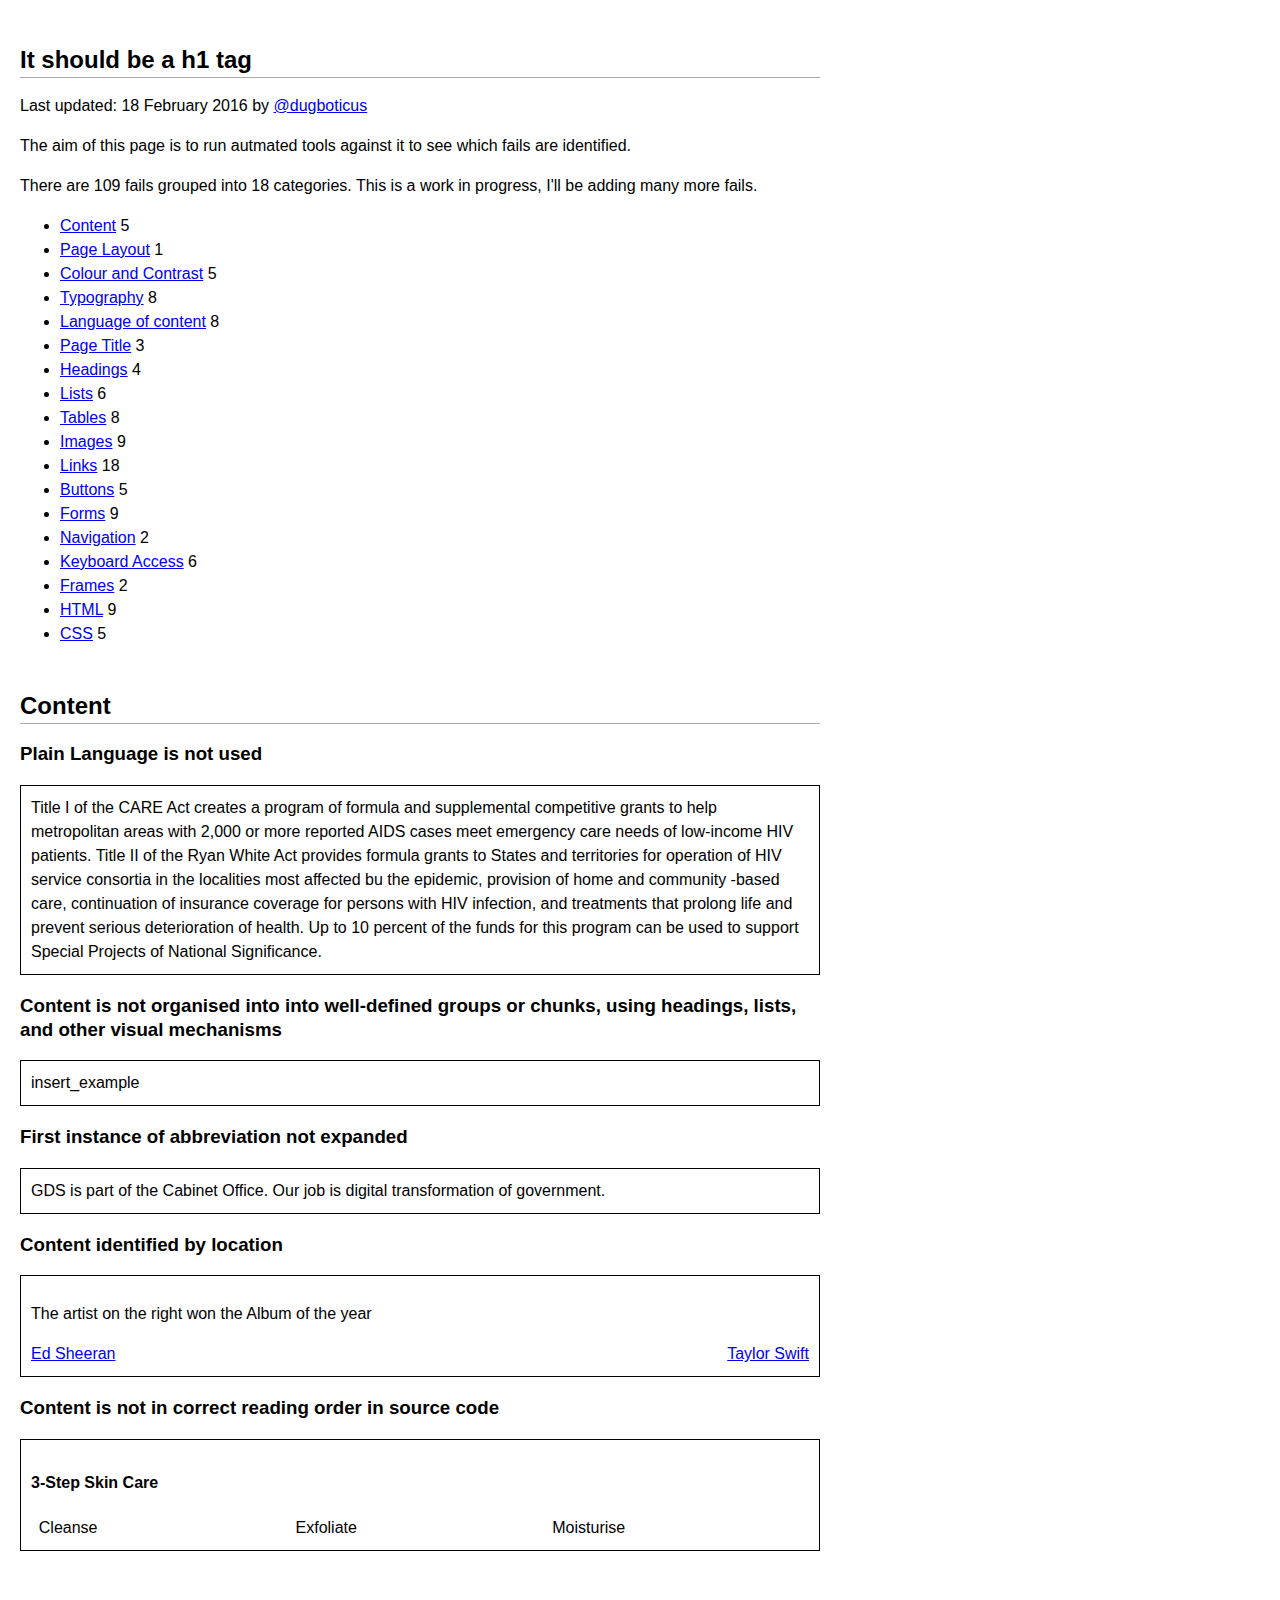
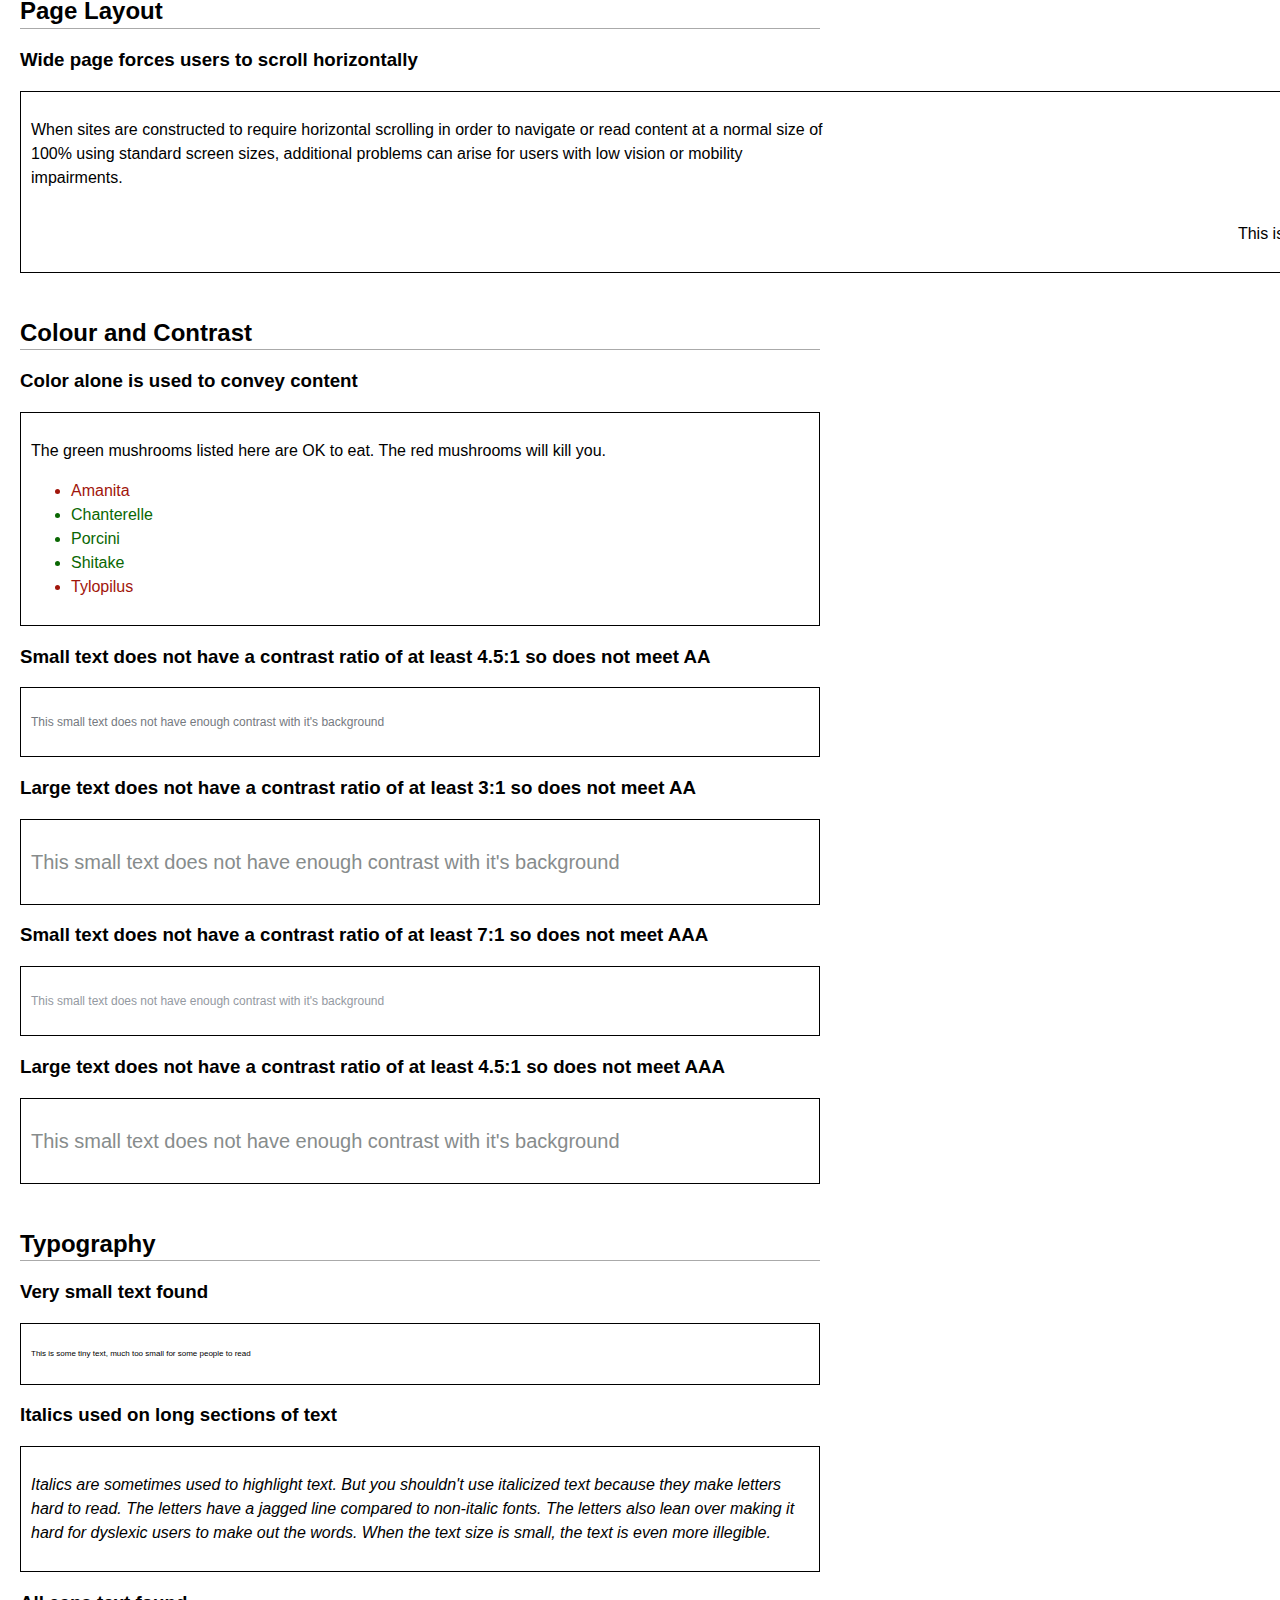
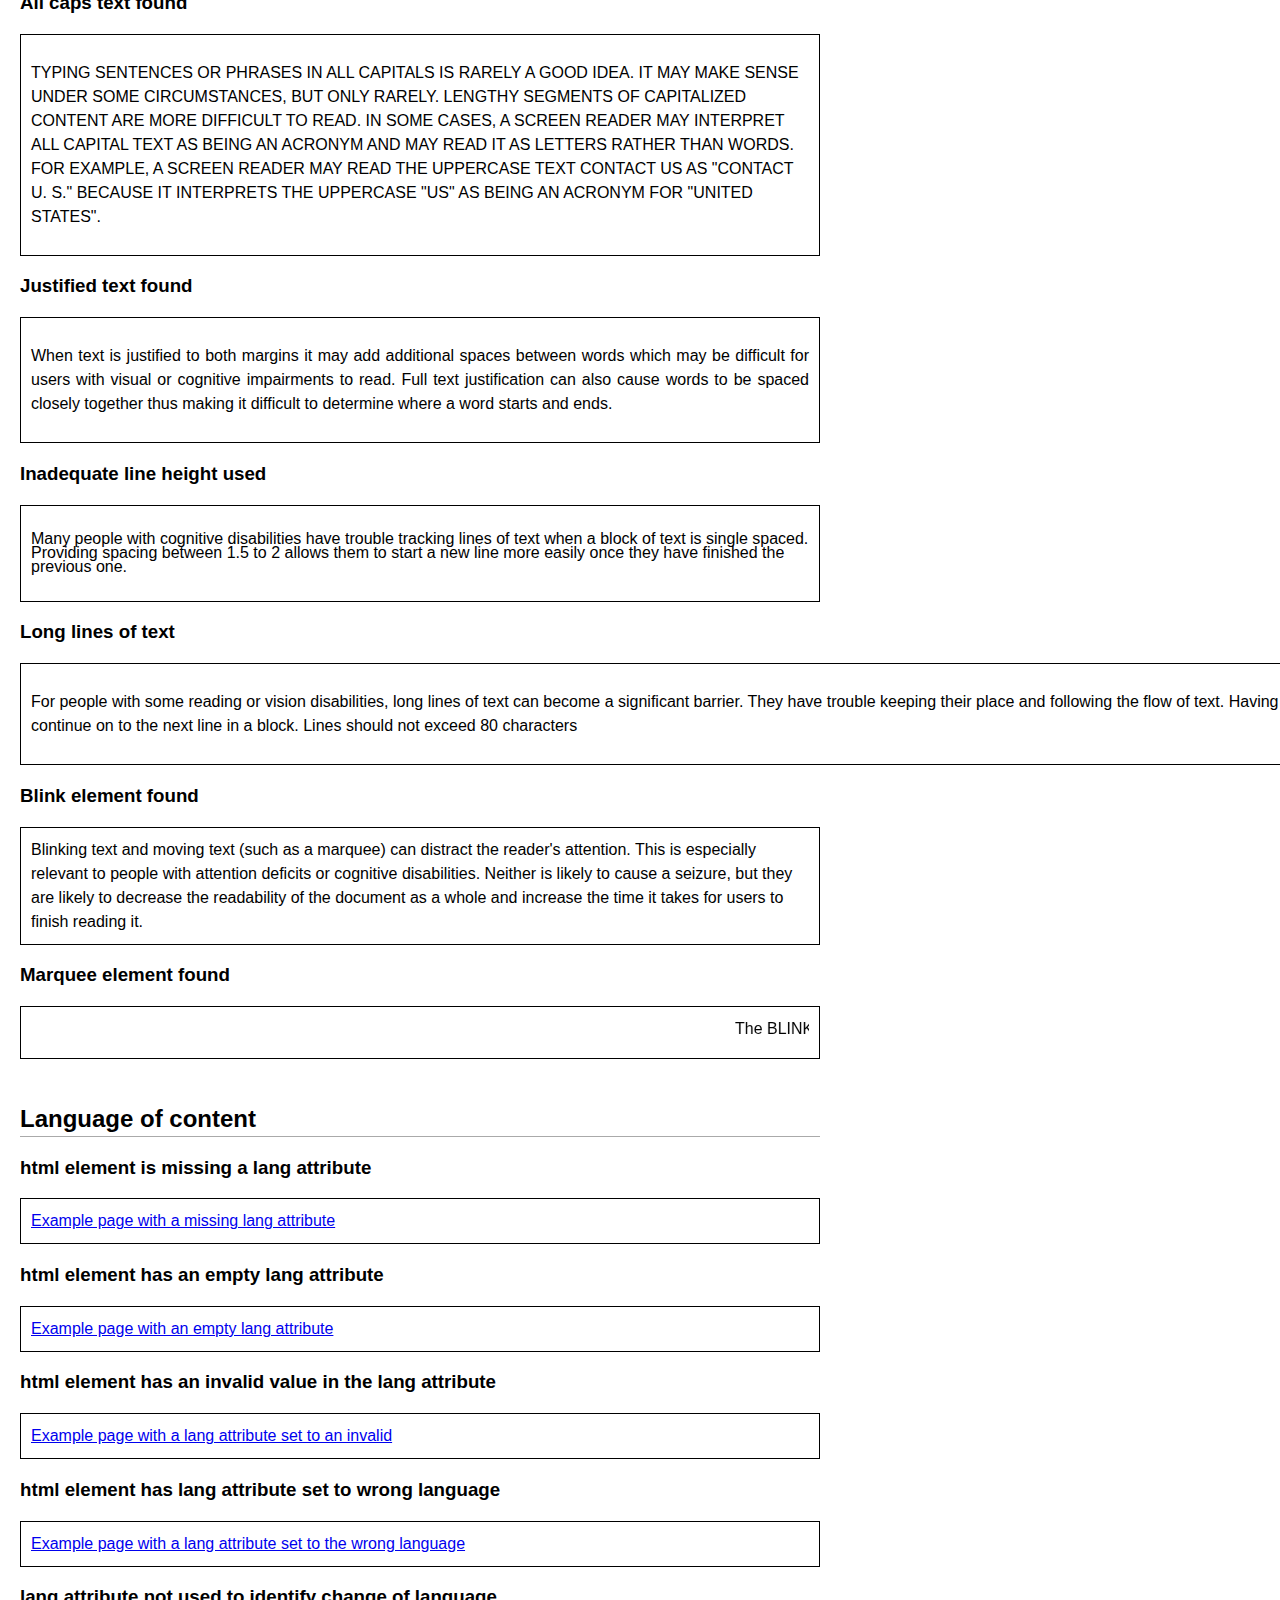
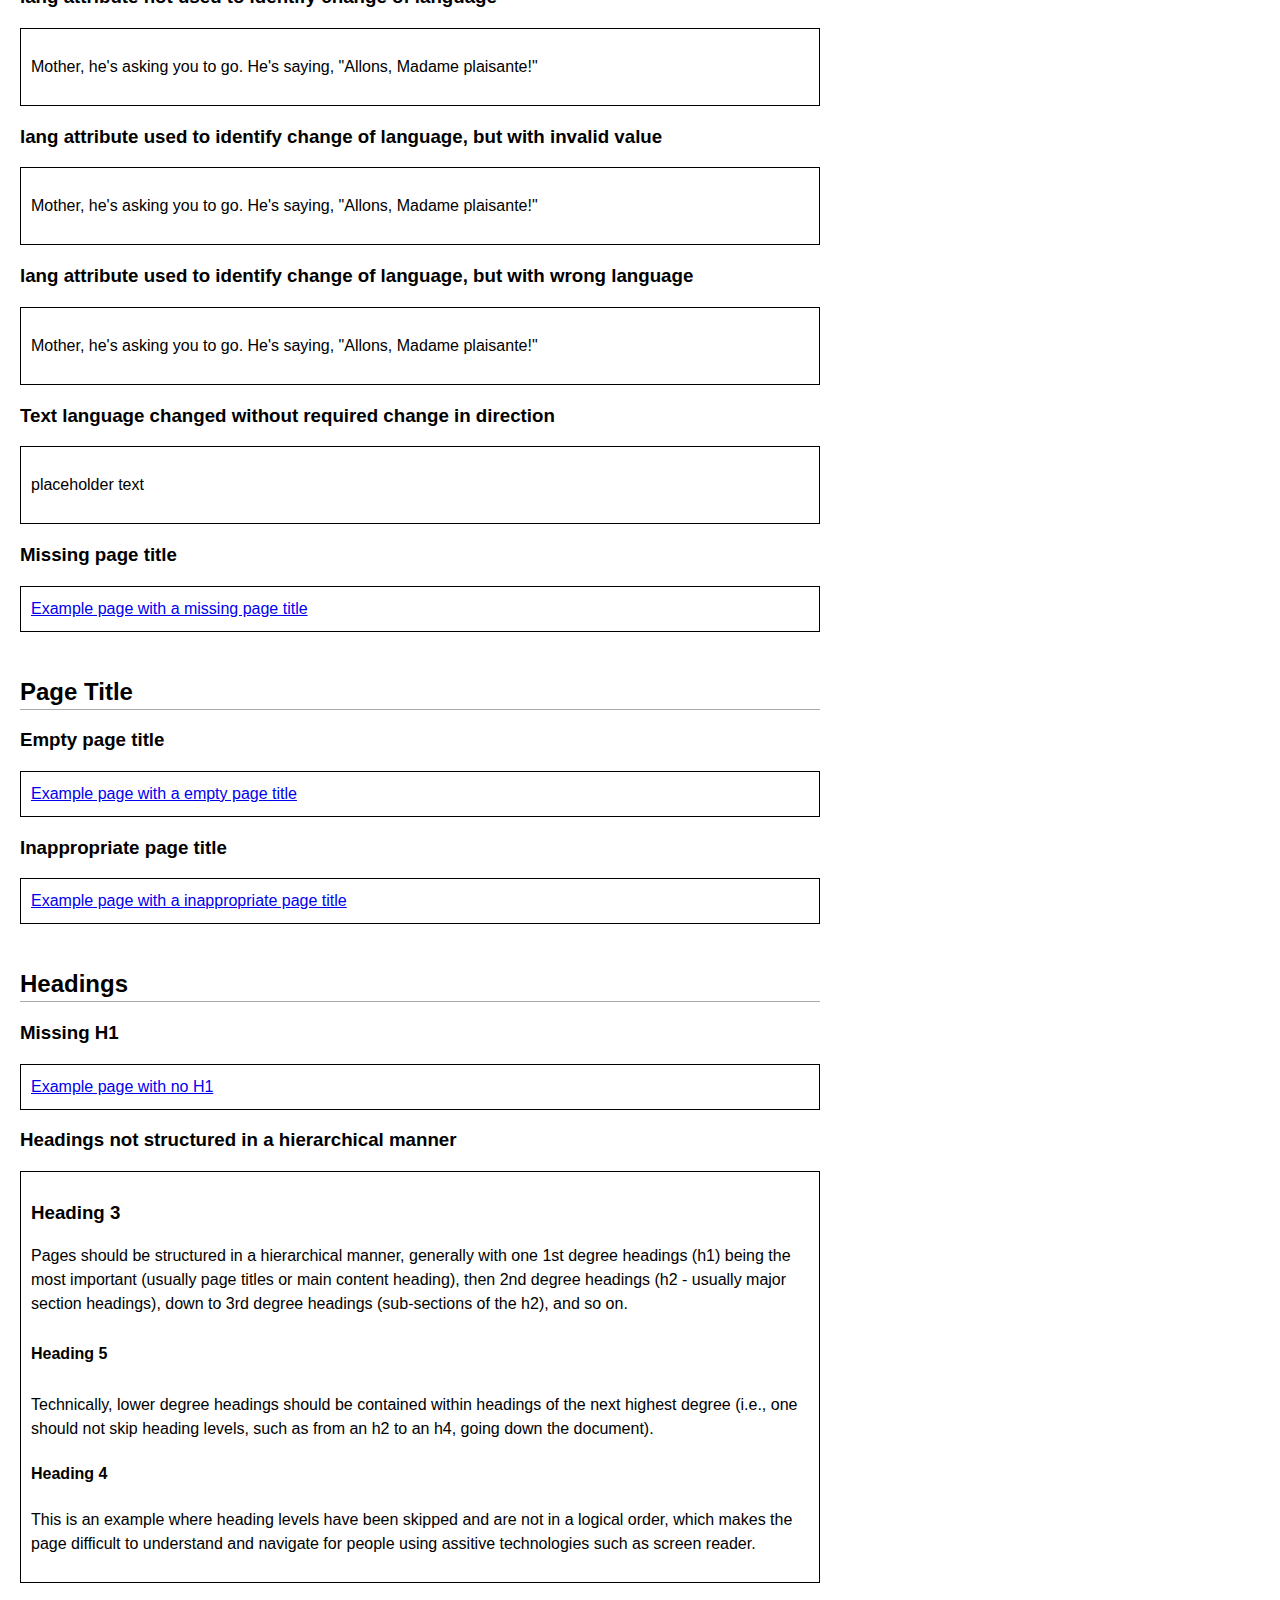
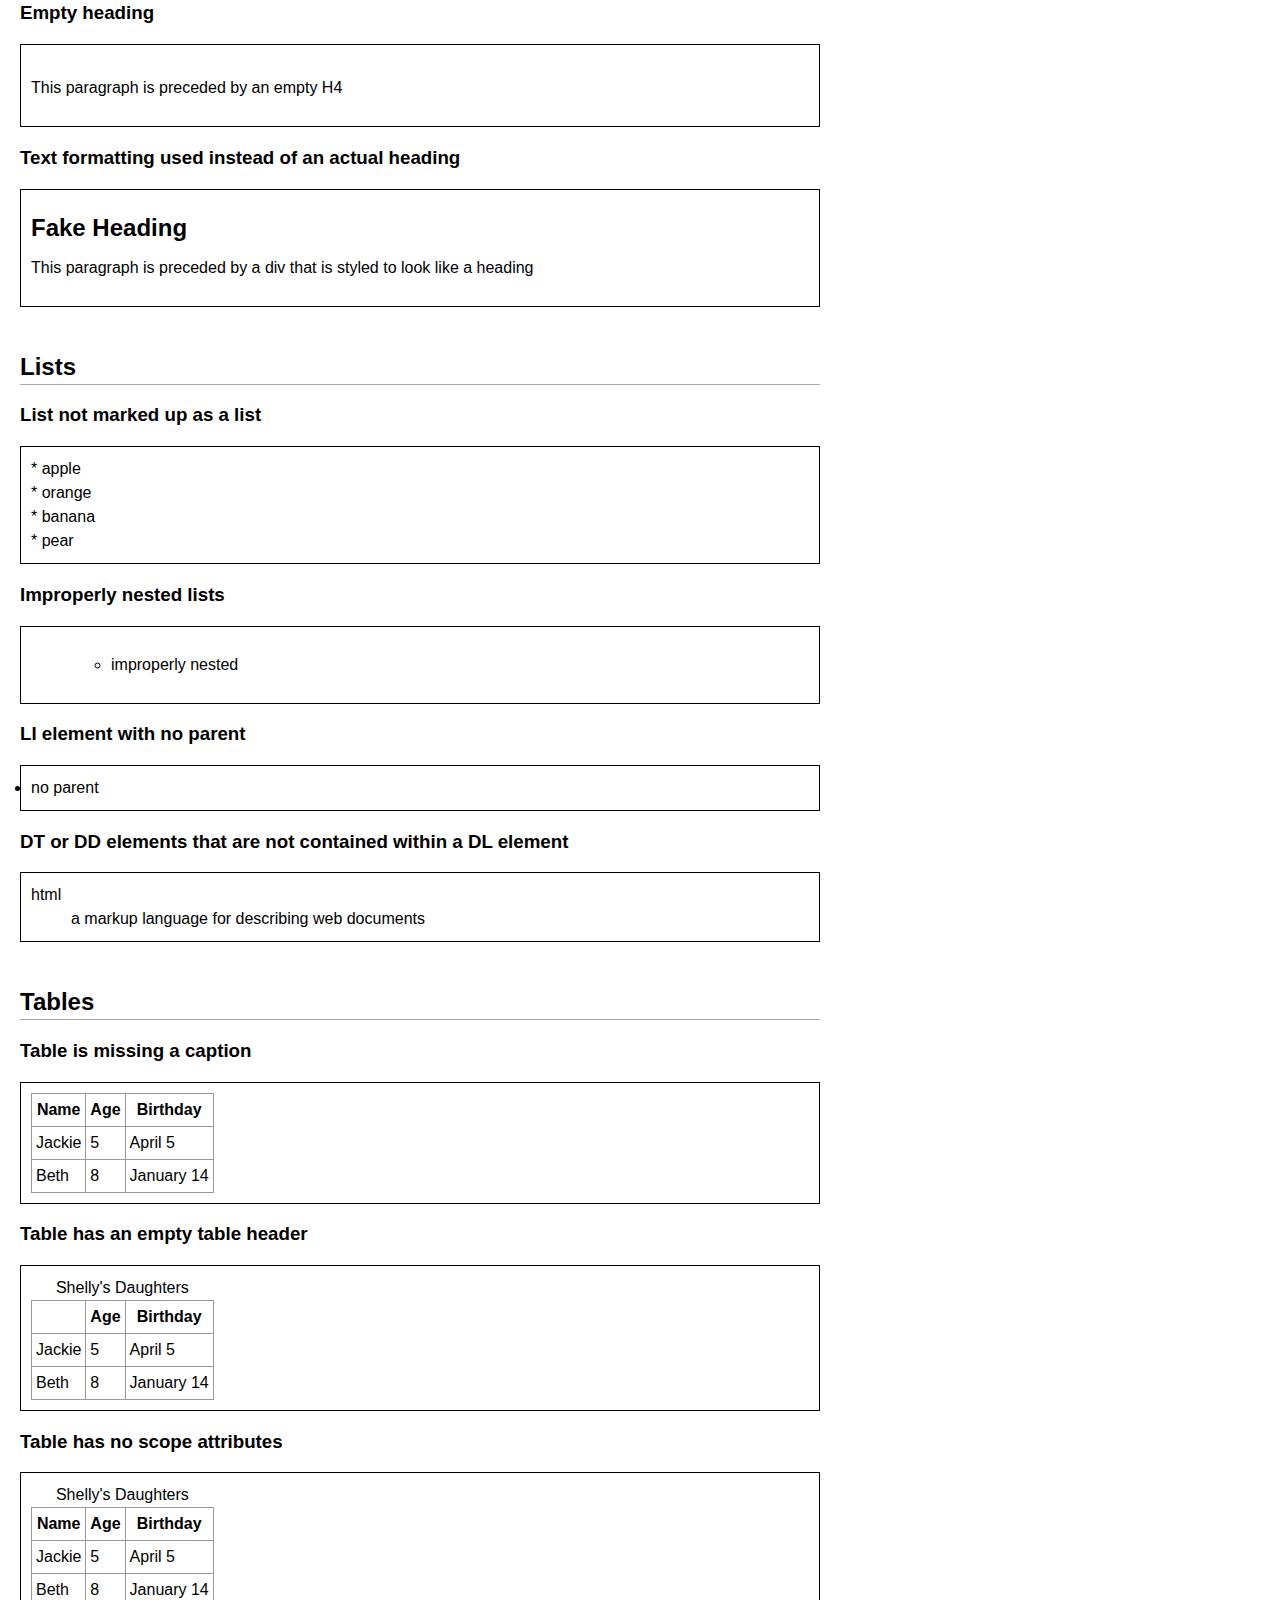
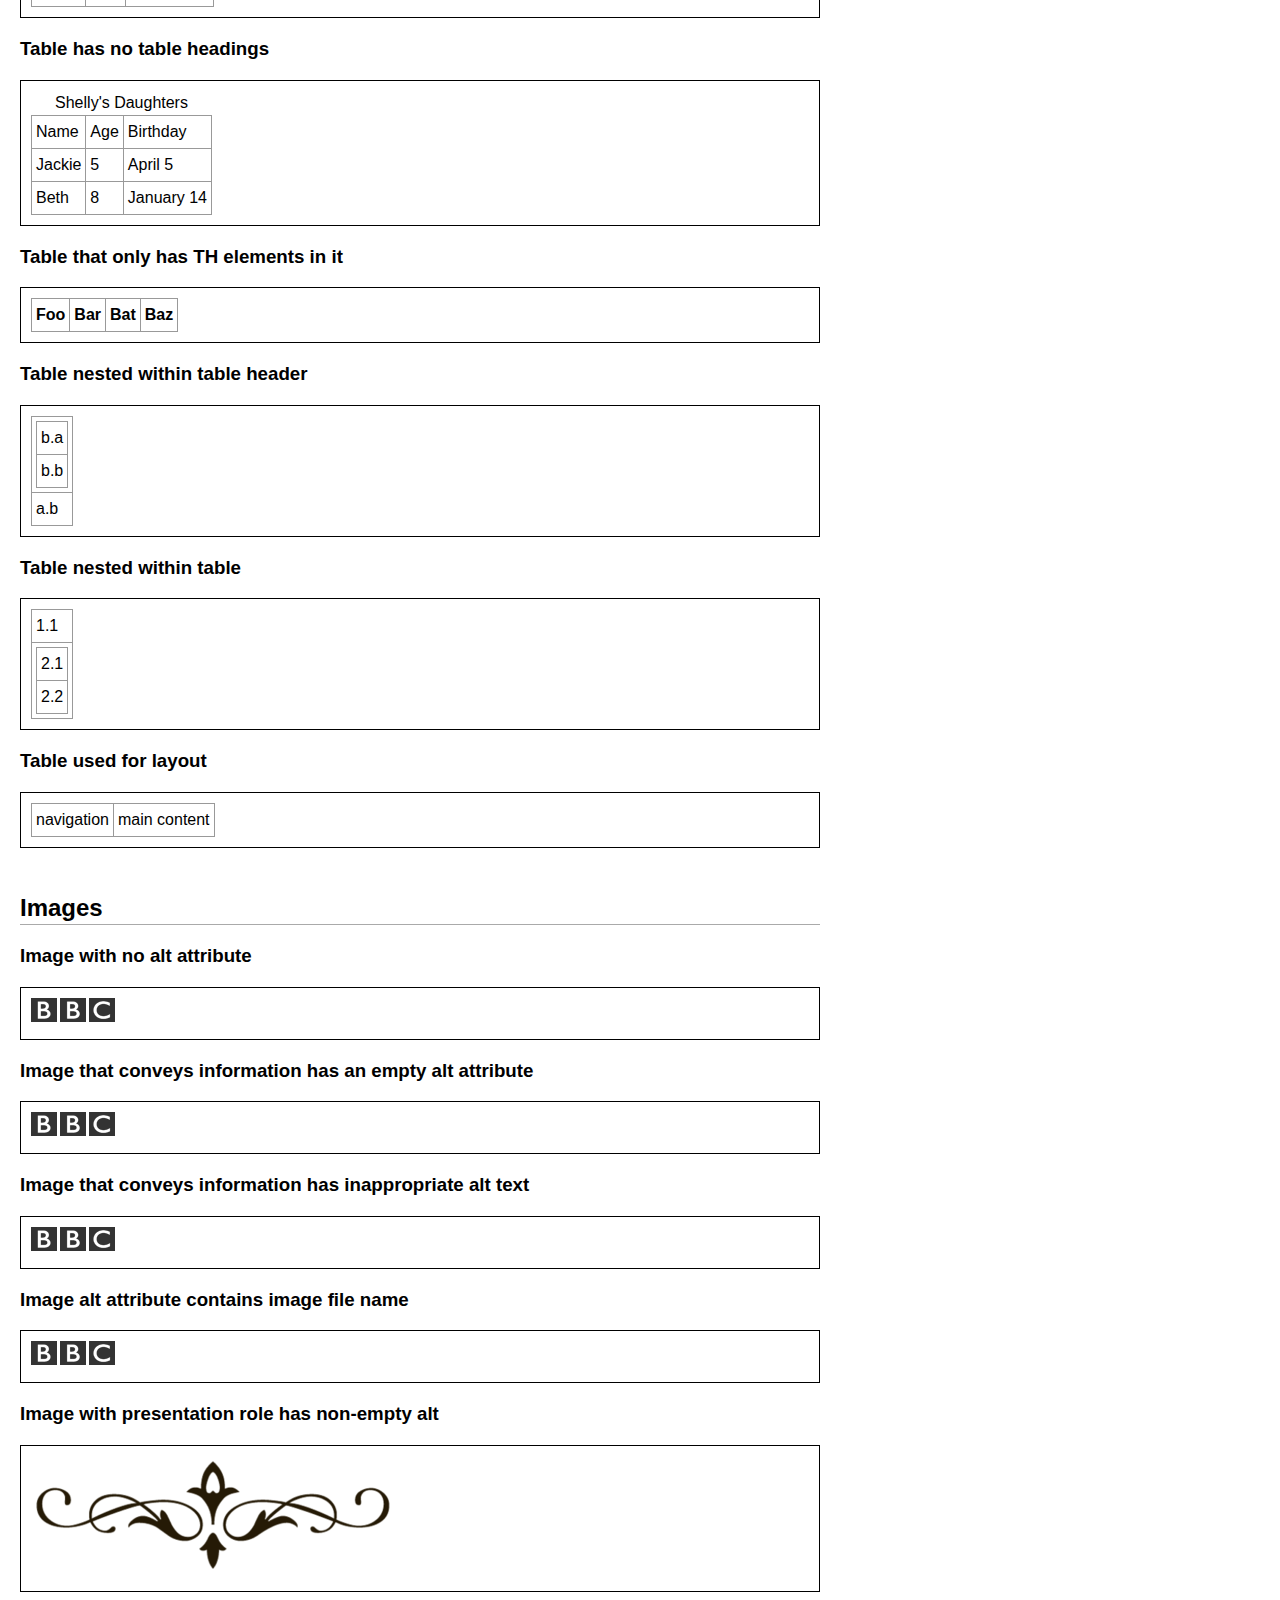
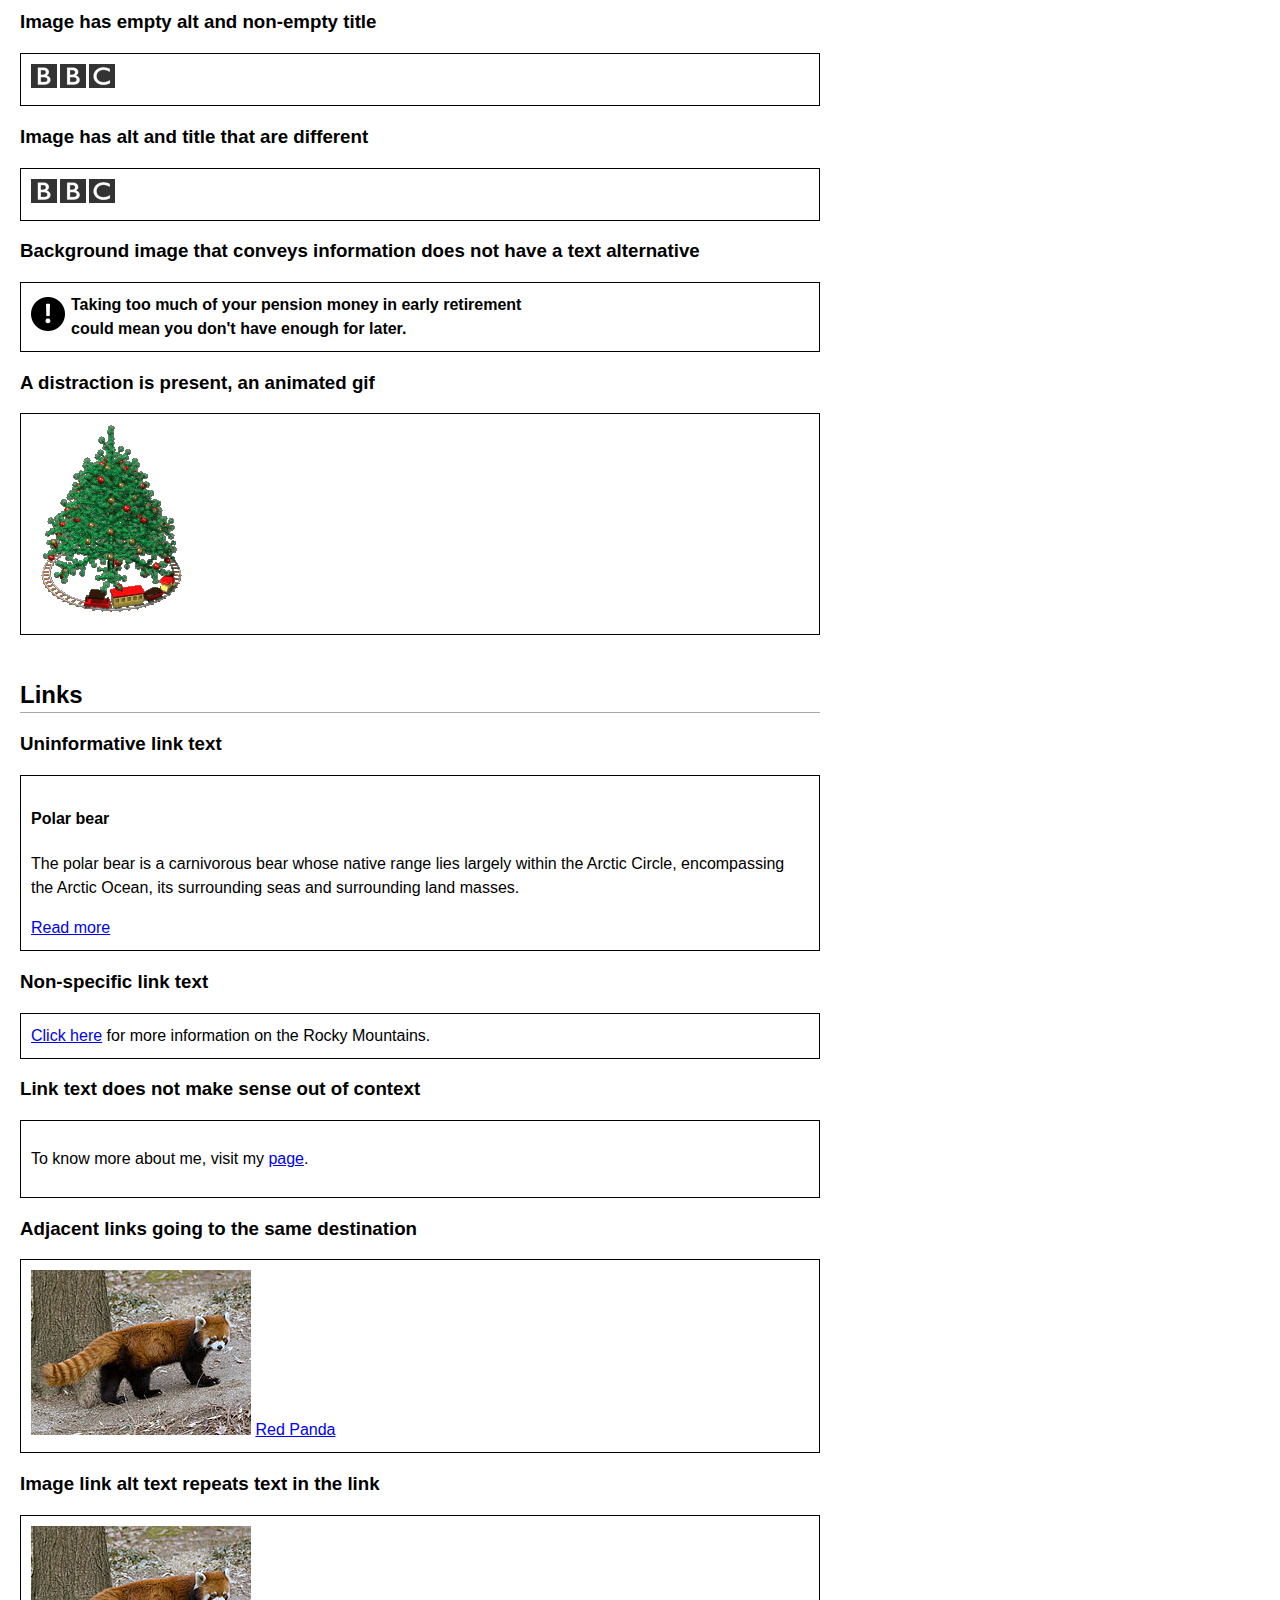
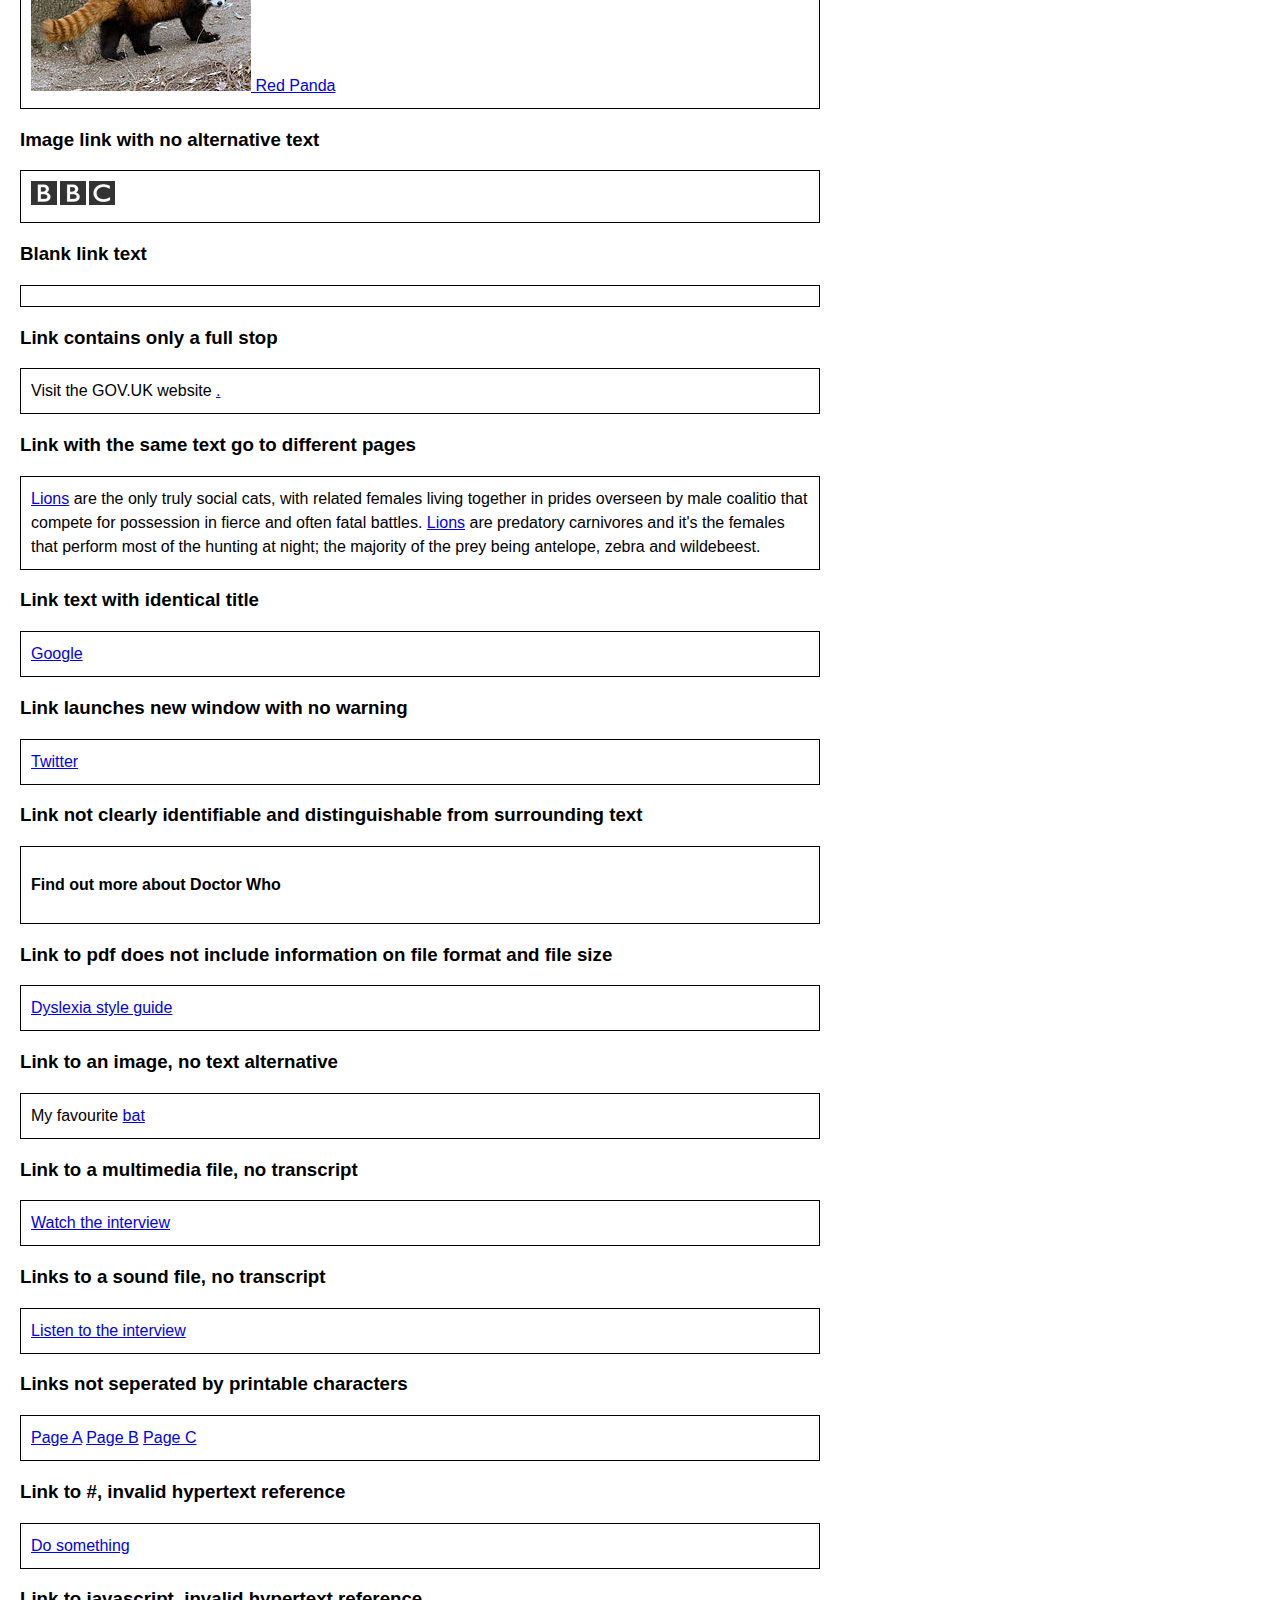
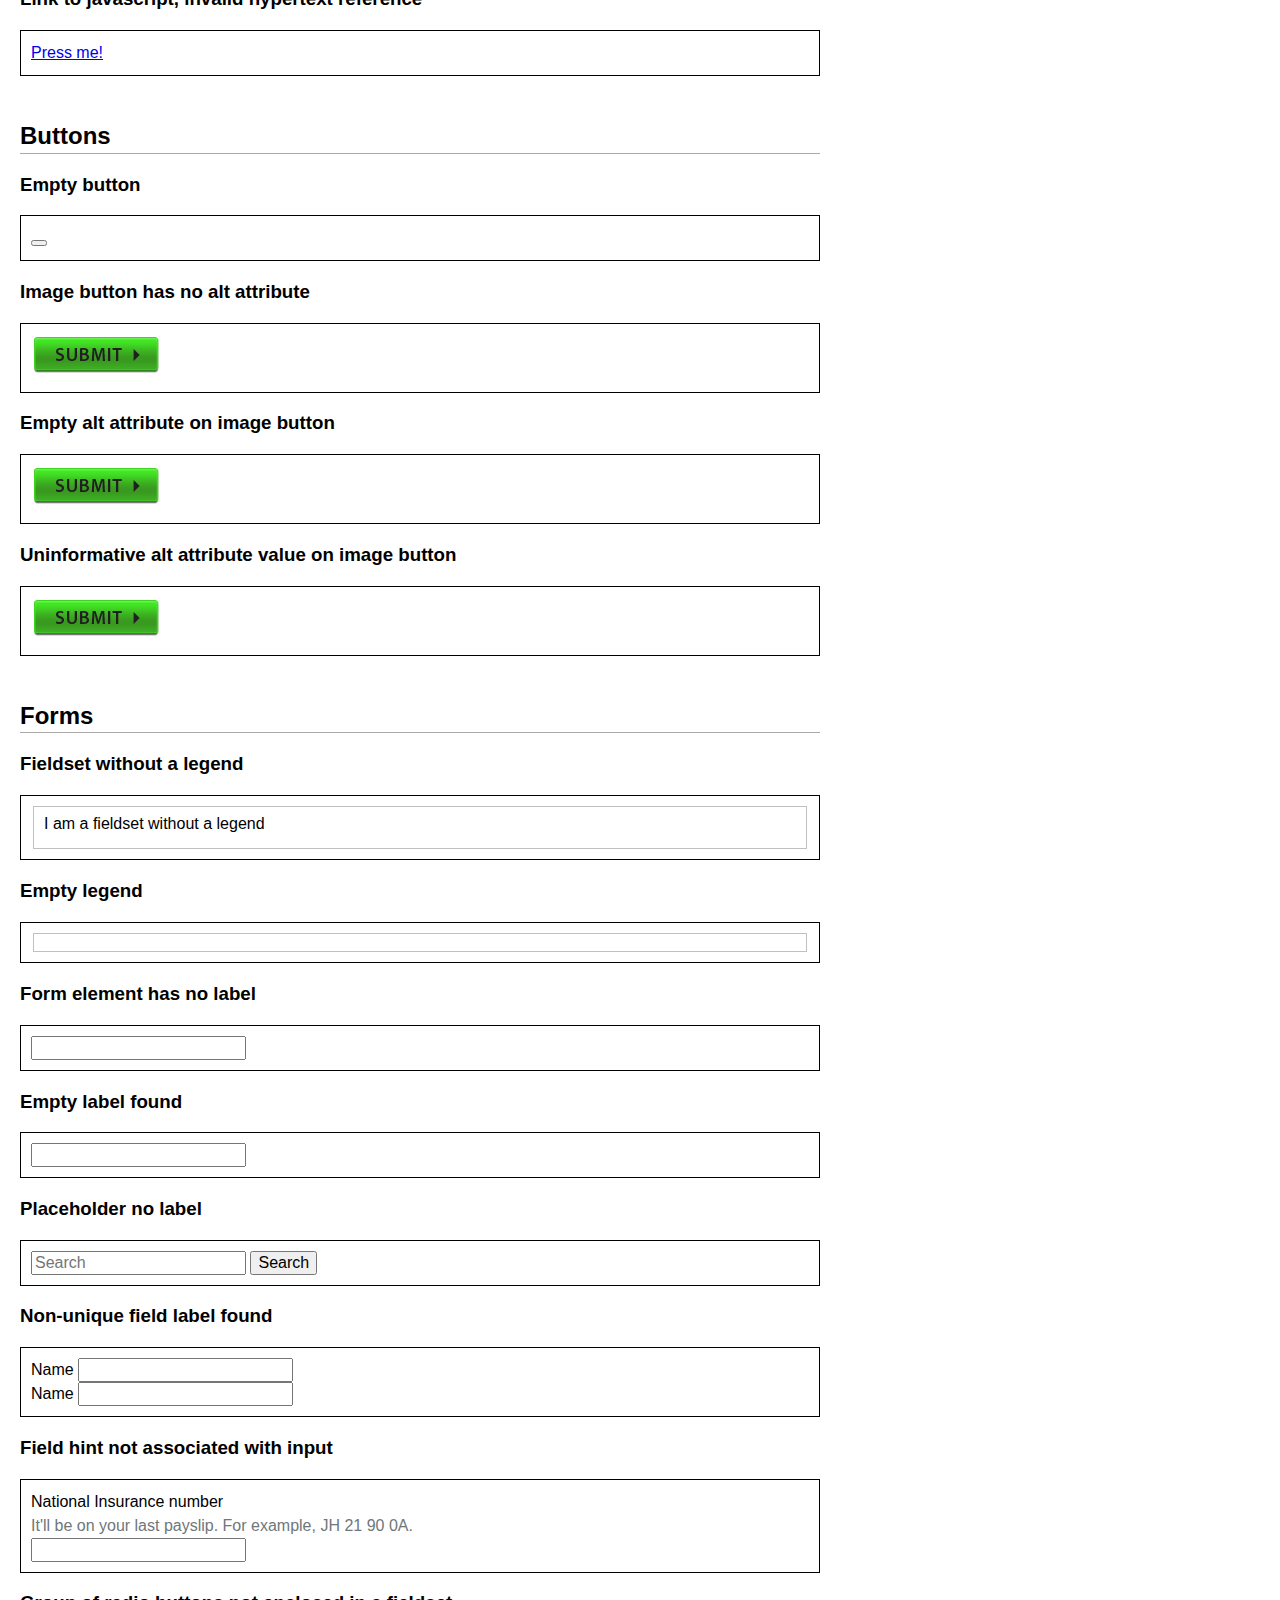
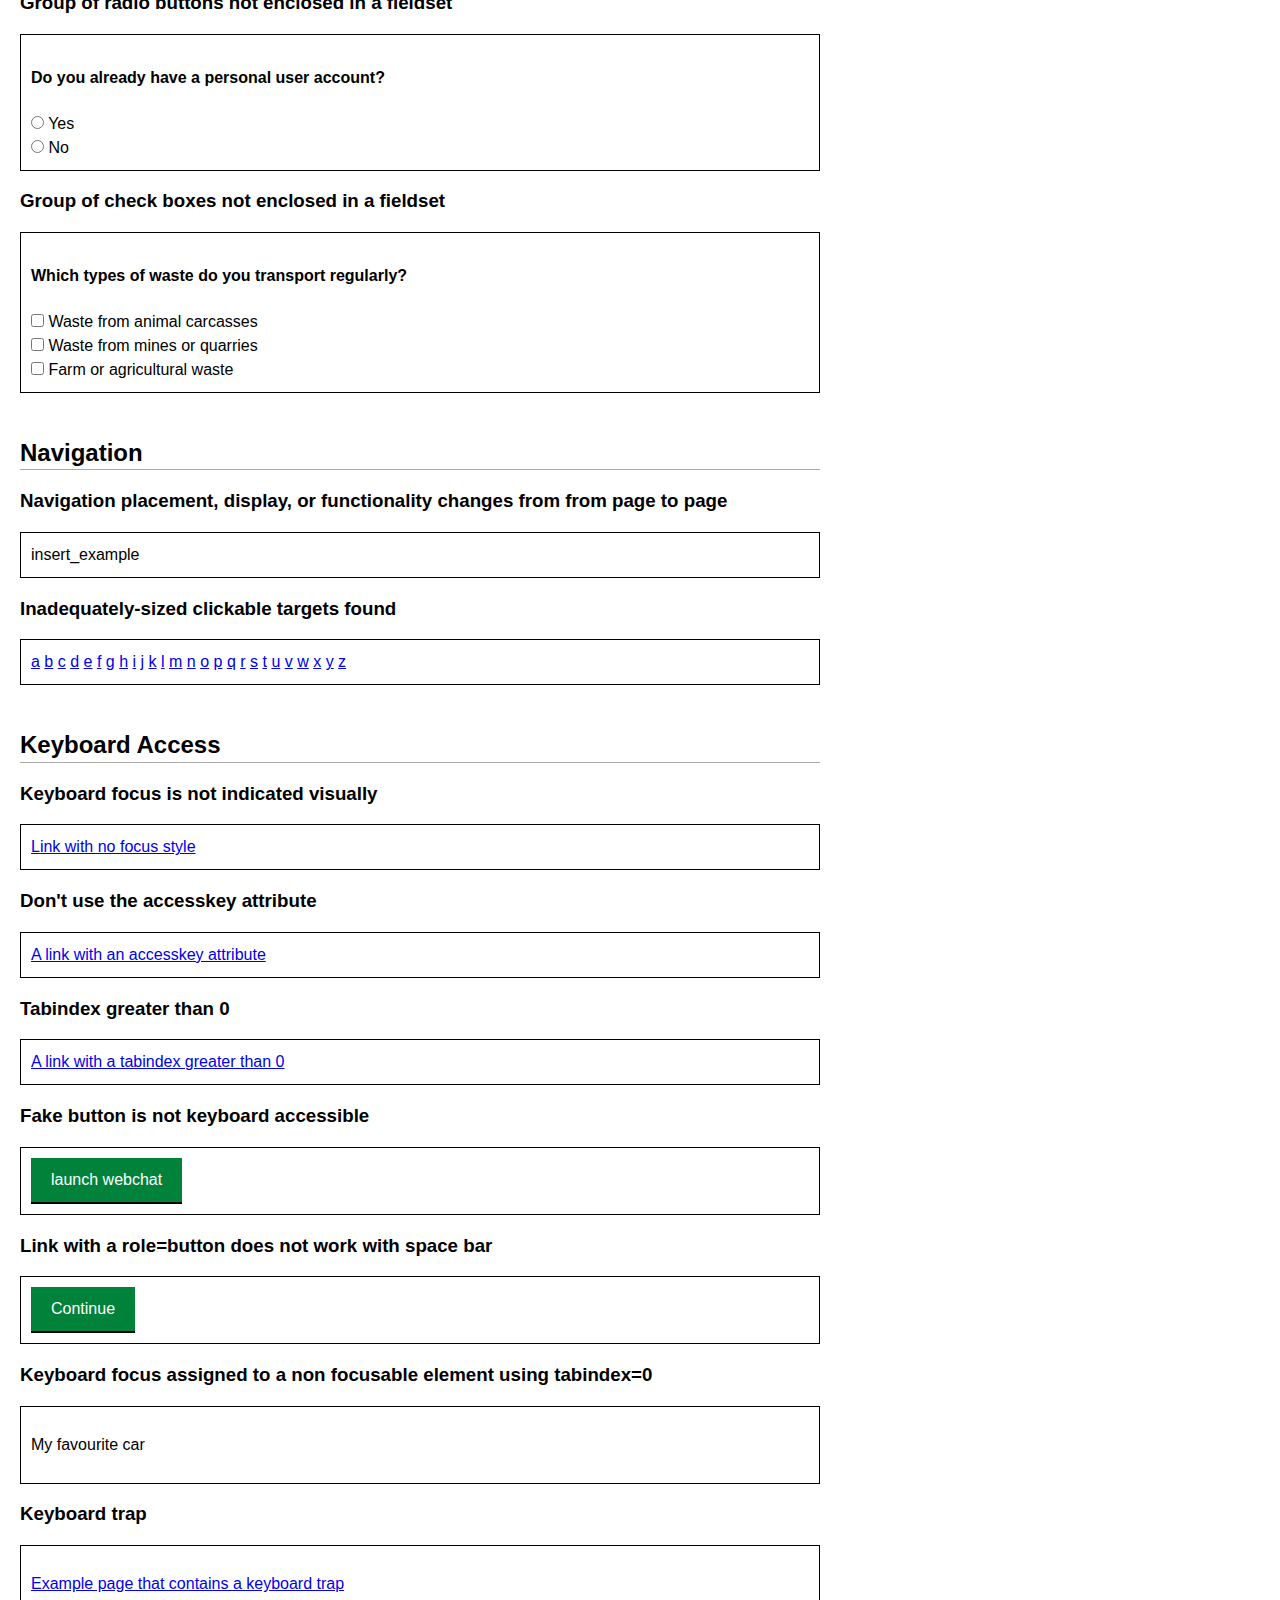
<file: index.html>
<!DOCTYPE html>
<html>
<head>
<meta http-equiv="Content-Type" content="text/html; charset=utf-8">
    <title></title>
    <link rel="stylesheet" href="css/normalize.css"/>
    <link rel="stylesheet" href="css/main.css"/>
    <script src="js/jquery-1.12.0.min.js"></script>
    <script src="js/main.js"></script>
</head>
<body>
<div class="container" id="main">
    <h2>It should be a h1 tag</h2>

    <p>Last updated: 18 February 2016 by <a href="https://twitter.com/dugboticus">@dugboticus</a></p>

    <p>The aim of this page is to run autmated tools against it to see which fails are identified.</p>

    <p>There are 109 fails grouped into 18 categories. This is a work in progress, I'll be adding many more fails.</p>

    <nav>
    <ul>
        <li><a href="index.html#content">Content</a> 5</li>
        <li><a href="index.html#pagelayout">Page Layout</a> 1</li>
        <li><a href="index.html#colourandcontrast">Colour and Contrast</a> 5</li>
        <li><a href="index.html#typography">Typography</a> 8</li>
        <li><a href="index.html#languageofcontent">Language of content</a> 8</li>
        <li><a href="index.html#pagetitle">Page Title</a> 3</li>
        <li><a href="index.html#headings">Headings</a> 4</li>
        <li><a href="index.html#lists">Lists</a> 6</li>
        <li><a href="index.html#tables">Tables</a> 8</li>
        <li><a href="index.html#images">Images</a> 9</li>
        <li><a href="index.html#links">Links</a> 18 </li>
        <li><a href="index.html#buttons">Buttons</a> 5</li>
        <li><a href="index.html#forms">Forms</a> 9</li>
        <li><a href="index.html#navigation">Navigation</a> 2</li>
        <li><a href="index.html#keyboardaccess">Keyboard Access</a> 6</li>
        <li><a href="index.html#frames">Frames</a> 2</li>
        <li><a href="index.html#html">HTML</a> 9</li>
        <li><a href="index.html#css">CSS</a> 5</li>
    </ul>
    </nav>

    <h2 id="content">Content</h2>

    <h3>Plain Language is not used</h3>
    <div class="example">
        Title I of the CARE Act creates a program of formula and supplemental competitive grants to help metropolitan areas
        with 2,000 or more reported AIDS cases meet emergency care needs of low-income HIV patients. Title II of the Ryan
        White Act provides formula grants to States and territories for operation of HIV service consortia in the localities
        most affected bu the epidemic, provision of home and community -based care, continuation of insurance coverage for
        persons with HIV infection, and treatments that prolong life and prevent serious deterioration of health.
        Up to 10 percent of the funds for this program can be used to support Special Projects of National Significance.
    </div>

    <h3>Content is not organised into into well-defined groups or chunks, using headings, lists, and other visual mechanisms</h3>
    <div class="example">
        insert_example
    </div>

    <h3>First instance of abbreviation not expanded</h3>
    <div class="example">
        <abbr>GDS</abbr> is part of the Cabinet Office. Our job is digital transformation of government.
    </div>

    <h3>Content identified by location </h3>
    <div class="example example--contain">
        <p>The artist on the right won the Album of the year</p>

        <a href="http://aduggin.github.io/accessibility-fails/swift.html" style="float:right">Taylor Swift</a>

        <a href="http://aduggin.github.io/accessibility-fails/sheeran.html" style="float:left">Ed Sheeran</a>
    </div>

    <h3>Content is not in correct reading order in source code</h3>
    <div class="example example--contain">

        <h4>3-Step Skin Care</h4>

        <div style="float:right; width:33%">Moisturise</div>

        <div style="float:right; width:33%">Exfoliate</div>

        <div style="float:right; width:33%">Cleanse</div>
    </div>

    <h2 id="pagelayout">Page Layout</h2>
    <h3>Wide page forces users to scroll horizontally</h3>
    <div class="example example--wide">
        <p class="constrained">When sites are constructed to require horizontal scrolling in order to navigate or read content at a normal size of 100% using standard screen sizes, additional problems can arise for users with low vision or mobility impairments.</p>
        <p style="float:right;">This is some text you have to horizontally scroll to read.</p>
    </div>

    <h2 id="colourandcontrast">Colour and Contrast</h2>
    <h3>Color alone is used to convey content</h3>
    <div class="example">
        <p>The green mushrooms listed here are OK to eat. The red mushrooms will kill you.</p>
        <ul>
            <li class="poisonous">Amanita</li>
            <li class="safe">Chanterelle</li>
            <li class="safe">Porcini</li>
            <li class="safe">Shitake</li>
            <li class="poisonous">Tylopilus</li>
        </ul>
    </div>

    <h3>Small text does not have a contrast ratio of at least 4.5:1 so does not meet AA</h3>
    <div class="example">
        <p class="low-contrast-small-aa">This small text does not have enough contrast with it's background</p>
    </div>

    <h3>Large text does not have a contrast ratio of at least 3:1 so does not meet AA</h3>
    <div class="example">
        <p class="low-contrast-large-aa">This small text does not have enough contrast with it's background</p>
    </div>

    <h3>Small text does not have a contrast ratio of at least 7:1 so does not meet AAA</h3>
    <div class="example">
        <p class="low-contrast-small-aaa">This small text does not have enough contrast with it's background</p>
    </div>

    <h3>Large text does not have a contrast ratio of at least 4.5:1 so does not meet AAA</h3>
    <div class="example">
        <p class="low-contrast-large-aa">This small text does not have enough contrast with it's background</p>
    </div>

    <h2 id="typography">Typography</h2>
    <h3>Very small text found</h3>
    <div class="example">
        <p class="small-text">This is some tiny text, much too small for some people to read</p>
    </div>

    <h3>Italics used on long sections of text</h3>
    <div class="example">
        <p class="italic">Italics are sometimes used to highlight text. But you shouldn't use italicized text because they make letters hard to read. The letters have a jagged line compared to non-italic fonts. The letters also lean over making it hard for dyslexic users to make out the words. When the text size is small, the text is even more illegible.</p>
    </div>

    <h3>All caps text found</h3>
    <div class="example">
        <p class="all-caps">Typing sentences or phrases IN ALL CAPITALS is rarely a good idea. It may make sense under some circumstances, but only rarely. Lengthy segments of capitalized content are more difficult to read. In some cases, a screen reader may interpret ALL CAPITAL text as being an acronym and may read it as letters rather than words. For example, a screen reader may read the uppercase text CONTACT US as "Contact U. S." because it interprets the uppercase "US" as being an acronym for "United States".</p>
    </div>

    <h3>Justified text found</h3>
    <div class="example">
        <p class="justify">When text is justified to both margins it may add additional spaces between words which may be difficult for users with visual or cognitive impairments to read. Full text justification can also cause words to be spaced closely together thus making it difficult to determine where a word starts and ends.</p>
    </div>

    <h3>Inadequate line height used</h3>
    <div class="example">
        <p class="line-height">Many people with cognitive disabilities have trouble tracking lines of text when a block of text is single spaced. Providing spacing between 1.5 to 2 allows them to start a new line more easily once they have finished the previous one.</p>
    </div>

    <h3>Long lines of text</h3>
    <div class="example example--wide">
        <p>For people with some reading or vision disabilities, long lines of text can become a significant barrier. They have trouble keeping their place and following the flow of text. Having a narrow block of text makes it easier for them to continue on to the next line in a block. Lines should not exceed 80 characters</p>
    </div>

    <h3>Blink element found</h3>
    <div class="example">
        <blink>Blinking text and moving text (such as a marquee) can distract the reader's attention. This is especially relevant to people with attention deficits or cognitive disabilities. Neither is likely to cause a seizure, but they are likely to decrease the readability of the document as a whole and increase the time it takes for users to finish reading it.</blink>
    </div>

    <h3>Marquee element found</h3>
    <div class="example">
        <marquee>The BLINK and MARQUEE element animates content in a way that cannot be overridden or disabled by the user.</marquee>
    </div>

    <h2 id="languageofcontent">Language of content</h2>
    <h3>html element is missing a lang attribute</h3>
    <div class="example">
        <a href="missing.html">Example page with a missing lang attribute</a>
    </div>

    <h3>html element has an empty lang attribute</h3>
    <div class="example">
        <a href="empty.html">Example page with an empty lang attribute</a>
    </div>

    <h3>html element has an invalid value in the lang attribute</h3>
    <div class="example">
        <a href="invalid.html">Example page with a lang attribute set to an invalid</a>
    </div>

    <h3>html element has lang attribute set to wrong language</h3>
    <div class="example">
        <a href="inappropriate.html">Example page with a lang attribute set to the wrong language</a>
    </div>

    <h3>lang attribute not used to identify change of language</h3>
    <div class="example">
        <p>Mother, he's asking you to go. He's saying, "Allons, Madame plaisante!"</p>
    </div>

    <h3>lang attribute used to identify change of language, but with invalid value</h3>
    <div class="example">
        <p>Mother, he's asking you to go. He's saying, <span lang="frrr">"Allons, Madame plaisante!"</span></p>
    </div>

    <h3>lang attribute used to identify change of language, but with wrong language</h3>
    <div class="example">
        <p>Mother, he's asking you to go. He's saying, <span lang="es">"Allons, Madame plaisante!"</span></p>
    </div>

    <h3>Text language changed without required change in direction</h3>
    <div class="example">
        <p lang="am" >placeholder text</p>
    </div>

    <h3>Missing page title</h3>
    <div class="example">
        <a href="missing.html">Example page with a missing page title</a>
    </div>

    <h2 id="pagetitle">Page Title</h2>
    <h3>Empty page title</h3>
    <div class="example">
        <a href="empty.html">Example page with a empty page title</a>
    </div>

    <h3>Inappropriate page title</h3>
    <div class="example">
        <a href="inappropriate.html">Example page with a inappropriate page title</a>
    </div>

    <h2 id="headings">Headings</h2>
    <h3>Missing H1</h3>
    <div class="example">
        <a href="missing.html">Example page with no H1</a>
    </div>

    <h3>Headings not structured in a hierarchical manner</h3>
    <div class="example">
        <h3>Heading 3</h3>
        <p>Pages should be structured in a hierarchical manner, generally with one 1st degree headings (h1) being the
        most important (usually page titles or main content heading), then 2nd degree headings (h2 - usually major
            section headings), down to 3rd degree headings (sub-sections of the h2), and so on. </p>

        <h5>Heading 5</h5>
        <p>Technically, lower degree headings should be contained within headings of the next highest degree
            (i.e., one should not skip heading levels, such as from an h2 to an h4, going down the document).</p>

        <h4>Heading 4</h4>
        <p>This is an example where heading levels have been skipped and are not in a logical order, which makes the page
            difficult to understand and navigate for people using assitive technologies such as screen reader.</p>
    </div>

    <h3>Empty heading</h3>
    <div class="example">
        <h4></h4>
        <p>This paragraph is preceded by an empty H4</p>
    </div>

    <h3>Text formatting  used instead of an actual heading</h3>
    <div class="example">
        <div class="fake-heading">Fake Heading</div>
        <p>This paragraph is preceded by a div that is styled to look like a heading</p>
    </div>

    <h2 id="lists">Lists</h2>
    <h3>List not marked up as a list</h3>
    <div class="example">
        * apple <br />
        * orange <br />
        * banana <br />
        * pear
    </div>

    <h3>Improperly nested lists</h3>
    <div class="example">
        <ul>
            <ul>
                <li>improperly nested</li>
            </ul>
        </ul>
    </div>

    <h3>LI element with no parent</h3>
    <div class="example">
        <li>
            no parent
        </li>
    </div>

    <h3> DT or DD elements that are not contained within a DL element</h3>
    <div class="example">
        <dt>html</dt>
        <dd>a markup language for describing web documents</dd>
    </div>

    <h2 id="tables">Tables</h2>
    <h3>Table is missing a caption</h3>
    <div class="example">
        <table>
            <thead>
            <tr>
                <th scope="col">Name</th>
                <th scope="col">Age</th>
                <th scope="col">Birthday</th>
            </tr>
            </thead>
            <tbody>
            <tr>
                <th scope="row">Jackie</th>
                <td>5</td>
                <td>April 5</td>
            </tr>

            <tr>
                <th scope="row">Beth</th>
                <td>8</td>
                <td>January 14</td>
            </tr>
            </tbody>
        </table>
    </div>

    <h3>Table has an empty table header</h3>
    <div class="example">
        <table>
            <caption>Shelly's Daughters</caption>
            <thead>
            <tr>
                <th></th>
                <th scope="col">Age</th>
                <th scope="col">Birthday</th>
            </tr>
            </thead>
            <tbody>
            <tr>
                <th scope="row">Jackie</th>
                <td>5</td>
                <td>April 5</td>
            </tr>

            <tr>
                <th scope="row">Beth</th>
                <td>8</td>
                <td>January 14</td>
            </tr>
            </tbody>
        </table>
    </div>

    <h3>Table has no scope attributes</h3>
    <div class="example">
        <table>
            <caption>Shelly's Daughters</caption>
            <thead>
            <tr>
                <th>Name</th>
                <th>Age</th>
                <th>Birthday</th>
            </tr>
            </thead>
            <tbody>
            <tr>
                <th>Jackie</th>
                <td>5</td>
                <td>April 5</td>
            </tr>

            <tr>
                <th>Beth</th>
                <td>8</td>
                <td>January 14</td>
            </tr>
            </tbody>
        </table>
    </div>

    <h3>Table has no table headings</h3>
    <div class="example">
        <table>
            <caption>Shelly's Daughters</caption>
            <thead>
            <tr>
                <td>Name</td>
                <td>Age</td>
                <td>Birthday</td>
            </tr>
            </thead>
            <tbody>
            <tr>
                <td>Jackie</td>
                <td>5</td>
                <td>April 5</td>
            </tr>

            <tr>
                <td>Beth</td>
                <td>8</td>
                <td>January 14</td>
            </tr>
            </tbody>
        </table>
    </div>

    <h3>Table that only has TH elements in it</h3>
    <div class="example">
        <table>
            <thead>
            <tr>
                <th>Foo</th>
                <th>Bar</th>
                <th>Bat</th>
                <th>Baz</th>
            </tr>
            </thead>
        </table>
    </div>

    <h3>Table nested within table header</h3>
    <div class="example">
        <table>
            <tr>
                <th>
                    <table>
                        <tr>
                            <th>b.a</th>
                        </tr>
                        <tr>
                            <td>b.b</td>
                        </tr>
                    </table>
                </th>
            </tr>
            <tr>
                <td>a.b</td>
            </tr>
        </table>
    </div>

    <h3>Table nested within table</h3>
    <div class="example">
        <table>
            <tr>
                <th>1.1</th>
            </tr>
            <tr>
                <td>
                    <table>
                        <tr>
                            <th>2.1</th>
                        </tr>
                        <tr>
                            <td>2.2</td>
                        </tr>
                    </table>
                </td>
            </tr>
        </table>
    </div>

    <h3>Table used for layout</h3>
    <div class="example">
        <table>
            <tr>
                <td>navigation</td>
                <td>main content</td>
            </tr>
        </table>
    </div>

    <h2 id="images">Images</h2>
    <h3>Image with no alt attribute</h3>
    <div class="example">
        <img src="images/bbc-blocks-dark.png" />
    </div>

    <h3>Image that conveys information has an empty alt attribute </h3>
    <div class="example">
        <img src="images/bbc-blocks-dark.png" alt="" />
    </div>

    <h3>Image that conveys information has inappropriate alt text </h3>
    <div class="example">
        <img src="images/bbc-blocks-dark.png" alt="Twitter" />
    </div>

    <h3>Image alt attribute contains image file name </h3>
    <div class="example">
        <img src="images/bbc-blocks-dark.png" alt="bbc-blocks-dark.png" />
    </div>

    <h3>Image with presentation role has non-empty alt</h3>
    <div class="example">
        <img role="presentation" src="images/decoration.png" width="368" height="118" alt="Decorative line clipart">
    </div>

    <h3>Image has empty alt and non-empty title</h3>
    <div class="example">
        <img src="images/bbc-blocks-dark.png" alt="" title="BBC"/>
    </div>

    <h3>Image has alt and title that are different</h3>
    <div class="example">
        <img src="images/bbc-blocks-dark.png" alt="BBC" title="BBC homepage"/>
    </div>

    <h3>Background image that conveys information does not have a text alternative</h3>
    <div class="example">
        <div class="warning-icon">
            Taking too much of your pension money in early retirement could mean you don't have enough for later.
        </div>
    </div>

    <h3>A distraction is present, an animated gif</h3>
    <div class="example">
        <img src="images/animated-tree.gif" width="157" height="193" alt="Animated gif of a Christmas tree with a toy train round and round the base of the tree">
    </div>

    <h2 id="links">Links</h2>
    <h3>Uninformative link text</h3>
    <div class="example">
        <h4>Polar bear</h4>
        <p>The polar bear is a carnivorous bear whose native range lies largely within the Arctic Circle,
            encompassing the Arctic Ocean, its surrounding seas and surrounding land masses.</p>
        <a href="https://en.wikipedia.org/wiki/Polar_bear">Read more</a>
    </div>

    <h3>Non-specific link text</h3>
    <div class="example">
        <a href="http://aduggin.github.io/accessibility-fails/rockies.html">Click here</a> for more information on the Rocky Mountains.
    </div>

    <h3>Link text does not make sense out of context</h3>
    <div class="example">
        <p>To know more about me, visit my <a href="http://aduggin.github.io/accessibility-fails/page.html">page</a>.</p>
    </div>

    <h3>Adjacent links going to the same destination</h3>
    <div class="example">
        <a href="https://en.wikipedia.org/wiki/Red_panda"><img src="images/red_panda.jpg" width="220" height="165" alt="Red Panda" /></a>
        <a href="https://en.wikipedia.org/wiki/Red_panda">Red Panda</a>
    </div>

    <h3>Image link alt text repeats text in the link</h3>
    <div class="example">
        <a href="https://en.wikipedia.org/wiki/Red_panda">
            <img src="images/red_panda.jpg" width="220" height="165" alt="Red Panda" />
            Red Panda
        </a>
    </div>

    <h3>Image link with no alternative text</h3>
    <div class="example">
        <a href="http://www.bbc.co.uk"><img src="images/bbc-blocks-dark.png" alt="" /></a>
    </div>

    <h3>Blank link text</h3>
    <div class="example">
        <a href="http://www.google.com"></a>
    </div>

    <h3>Link contains only a full stop</h3>
    <div class="example">
        Visit the GOV.UK website <a href="https://www.gov.uk/">.</a>
    </div>

    <h3>Link with the same text go to different pages</h3>
    <div class="example">
        <a href="https://en.wikipedia.org/wiki/Lion">Lions</a> are the only truly social cats, with related females
        living together in prides overseen by male coalitio that compete for possession in fierce and often fatal battles.
        <a href="http://animals.nationalgeographic.com/animals/mammals/african-lion/">Lions</a> are predatory carnivores and it's the females that perform most of the hunting at night; the majority
        of the prey being antelope, zebra and wildebeest.
    </div>

    <h3>Link text with identical title</h3>
    <div class="example">
        <a href="http://www.google.com" title="Google">Google</a>
    </div>

    <h3>Link launches new window with no warning</h3>
    <div class="example">
        <a href="https://twitter.com/" target="_blank">Twitter</a>
    </div>

    <h3>Link not clearly identifiable and distinguishable from surrounding text</h3>
    <div class="example">
        <p class="unobvious-link">Find out more about <a href="http://www.bbc.co.uk/programmes/b006q2x0">Doctor Who</a></p>
    </div>

    <h3>Link to pdf does not include information on file format and file size</h3>
    <div class="example">
        <a href="http://www.bdadyslexia.org.uk/common/ckeditor/filemanager/userfiles/About_Us/policies/Dyslexia_Style_Guide.pdf">Dyslexia style guide</a>
    </div>

    <h3>Link to an image, no text alternative</h3>
    <div class="example">
        My favourite <a href="images/bat.jpg">bat</a>
    </div>

    <h3>Link to a multimedia file, no transcript</h3>
    <div class="example">
        <a href="http://aduggin.github.io/accessibility-fails/interview.mov">Watch the interview</a>
    </div>

    <h3>Links to a sound file, no transcript</h3>
    <div class="example">
        <a href="http://aduggin.github.io/accessibility-fails/interview.mp3">Listen to the interview</a>
    </div>

    <h3>Links not seperated by printable characters</h3>
    <div class="example">
        <a href="http://aduggin.github.io/accessibility-fails/a.html">Page A</a> <a href="http://aduggin.github.io/accessibility-fails/b.html">Page B</a> <a href="http://aduggin.github.io/accessibility-fails/c.html">Page C</a>
    </div>

    <h3>Link to #, invalid hypertext reference</h3>
    <div class="example">
        <a href="index.html#">Do something</a>
    </div>

    <h3>Link to javascript, invalid hypertext reference</h3>
    <div class="example">
        <a href="javascript:alert('Hello world!')">Press me!</a>
    </div>

    <h2 id="buttons">Buttons</h2>
    <h3>Empty button</h3>
    <div class="example">
        <button></button>
    </div>

    <h3>Image button has no alt attribute</h3>
    <div class="example">
        <input type="image" src="images/submit.png">
    </div>

    <h3>Empty alt attribute on image button</h3>
    <div class="example">
        <input type="image" src="images/submit.png" alt="">
    </div>

    <h3>Uninformative alt attribute value on image button</h3>
    <div class="example">
        <input type="image" src="images/submit.png" alt="click" />
    </div>

    <h2 id="forms">Forms</h2>
    <h3>Fieldset without a legend</h3>
    <div class="example">
        <fieldset>
            I am a fieldset without a legend
        </fieldset>
    </div>

    <h3>Empty legend</h3>
    <div class="example">
        <fieldset>
            <legend></legend>
        </fieldset>
    </div>

    <h3>Form element has no label</h3>
    <div class="example">
        <input type="text">
    </div>

    <h3>Empty label found</h3>
    <div class="example">
        <label for="empty"></label>
        <input type="text" id="empty" value="">
    </div>

    <h3>Placeholder no label</h3>
    <div class="example">
        <input type="search" name="q" id="search-main" Placeholder="Search">
        <input class="submit" type="submit" value="Search">
    </div>

    <h3>Non-unique field label found</h3>
    <div class="example">
        <label for="x_3">Name
            <input type="text" name="x_3" id="x_3">
        </label><br >

        <label for="x_4">Name
            <input type="text" name="x_4" id="x_4">
        </label>
    </div>

    <h3>Field hint not associated with input</h3>
    <div class="example">
        <label class="form-label" for="ni-number">
            National Insurance number
        </label>
        <p class="form-hint">It'll be on your last payslip. For example, JH 21 90 0A.</p>
        <input class="form-control" id="ni-number" type="text">
    </div>

    <h3>Group of radio buttons not enclosed in a fieldset</h3>
    <div class="example">
        <h4>Do you already have a personal user account?</h4>

        <label class="block-label" for="radio-inline-1">
            <input id="radio-inline-1" type="radio" name="radio-inline-group" value="Yes">
            Yes
        </label><br />
        <label class="block-label" for="radio-inline-2">
            <input id="radio-inline-2" type="radio" name="radio-inline-group" value="No">
            No
        </label>
    </div>

    <h3>Group of check boxes not enclosed in a fieldset</h3>
    <div class="example">
        <h4>Which types of waste do you transport regularly?</h4>
        <label class="block-label" for="waste-type-1">
            <input id="waste-type-1" name="waste-types" type="checkbox" value="waste-animal">
            Waste from animal carcasses
        </label><br />
        <label class="block-label" for="waste-type-2">
            <input id="waste-type-2" name="waste-types" type="checkbox" value="waste-mines">
            Waste from mines or quarries
        </label><br />
        <label class="block-label" for="waste-type-3">
            <input id="waste-type-3" name="waste-types" type="checkbox" value="waste-farm-agricultural">
            Farm or agricultural waste
        </label>
    </div>

    <h2 id="navigation">Navigation</h2>
    <h3>Navigation placement, display, or functionality changes from from page to page</h3>
    <div class="example">
        insert_example
    </div>

    <h3>Inadequately-sized clickable targets found</h3>
    <div class="example">
        <a href="http://aduggin.github.io/accessibility-fails/a.html">a</a>
        <a href="http://aduggin.github.io/accessibility-fails/b.html">b</a>
        <a href="http://aduggin.github.io/accessibility-fails/c.html">c</a>
        <a href="http://aduggin.github.io/accessibility-fails/d.html">d</a>
        <a href="http://aduggin.github.io/accessibility-fails/e.html">e</a>
        <a href="http://aduggin.github.io/accessibility-fails/f.html">f</a>
        <a href="http://aduggin.github.io/accessibility-fails/g.html">g</a>
        <a href="http://aduggin.github.io/accessibility-fails/h.html">h</a>
        <a href="http://aduggin.github.io/accessibility-fails/i.html">i</a>
        <a href="http://aduggin.github.io/accessibility-fails/j.html">j</a>
        <a href="http://aduggin.github.io/accessibility-fails/k.html">k</a>
        <a href="http://aduggin.github.io/accessibility-fails/l.html">l</a>
        <a href="http://aduggin.github.io/accessibility-fails/m.html">m</a>
        <a href="http://aduggin.github.io/accessibility-fails/n.html">n</a>
        <a href="http://aduggin.github.io/accessibility-fails/o.html">o</a>
        <a href="http://aduggin.github.io/accessibility-fails/p.html">p</a>
        <a href="http://aduggin.github.io/accessibility-fails/q.html">q</a>
        <a href="http://aduggin.github.io/accessibility-fails/r.html">r</a>
        <a href="http://aduggin.github.io/accessibility-fails/s.html">s</a>
        <a href="http://aduggin.github.io/accessibility-fails/t.html">t</a>
        <a href="http://aduggin.github.io/accessibility-fails/u.html">u</a>
        <a href="http://aduggin.github.io/accessibility-fails/v.html">v</a>
        <a href="http://aduggin.github.io/accessibility-fails/w.html">w</a>
        <a href="http://aduggin.github.io/accessibility-fails/x.html">x</a>
        <a href="http://aduggin.github.io/accessibility-fails/y.html">y</a>
        <a href="http://aduggin.github.io/accessibility-fails/z.html">z</a>
    </div>

    <h2 id="keyboardaccess">Keyboard Access</h2>
    <h3>Keyboard focus is not indicated visually</h3>
    <div class="example">
        <a href="http://aduggin.github.io/accessibility-fails/link.html" class="no-outine">Link with no focus style</a>
    </div>

    <h3>Don't use the accesskey attribute</h3>
    <div class="example">
        <a href="http://aduggin.github.io/accessibility-fails/page.html" accesskey="A">A link with an accesskey attribute</a>
    </div>

    <h3>Tabindex greater than 0</h3>
    <div class="example">
        <a href="http://aduggin.github.io/accessibility-fails/page.html" tabindex="5">A link with a tabindex greater than 0</a>
    </div>

    <h3>Fake button is not keyboard accessible</h3>
    <div class="example">
        <div id="webchat" class="button">launch webchat</div>
    </div>

    <h3>Link with a role=button does not work with space bar</h3>
    <div class="example">
        <a href="http://aduggin.github.io/accessibility-fails/next.html" class="button" role="button">Continue</a>
    </div>

    <h3>Keyboard focus assigned to a non focusable element using tabindex=0</h3>
    <div class="example">
        <p tabindex="0">My favourite car</p>
    </div>

    <h3>Keyboard trap</h3>
    <div class="example">
        <p><a href="keyboardtrap.html">Example page that contains a keyboard trap</a></p>
    </div>

    <h2 id="frames">Frames</h2>
    <h3>iframe is missing a title attribute</h3>
    <div class="example">
        <iframe src="demo.html" width="300" height="100"></iframe>
    </div>

    <h3>iframe title attribute does not describes the content or purpose in the iframe</h3>
    <div class="example">
        <iframe src="demo.html" width="300" height="100" title="Facebook"></iframe>
    </div>

    <h2 id="html">HTML</h2>
    <h3>Duplicate id</h3>
    <div class="example">
        <div id="nav">global nav</div>
        <div id="nav">page nav</div>
    </div>

    <h3>Start and close tags don't match</h3>
    <div class="example">
        <div>strings of pearls</span></div>
    </div>

    <h3>Empty paragraph</h3>
    <div class="example">
        <p></p>
    </div>

    <h3>Deprecated color definition</h3>
    <div class="example">
        <p><font color="blue">The colour of this text is set using the font element and the color attribute</font></p>
    </div>

    <h3>Deprecated font element</h3>
    <div class="example">
        <p><font size="5" face="aria">The size and face of this text is set using the font element and the size and face attributes</font></p>
    </div>

    <h3>Deprecated center element</h3>
    <div class="example">
        <center>This text is centred using the center element</center>
    </div>

    <h3>Spacer image found</h3>
    <div class="example">
        <img src="images/spacer.gif" alt="" width="100" height="1">
    </div>

    <h3>PRE element without CODE element inside it</h3>
    <div class="example">
        <pre>
Your

  /\ (`/`|| _     +
 /--\,)\,||   (||`|

        goes here
</pre>
    </div>

    <h3>Object not embedded accessibly - wmode parameter not set to window</h3>
    <div class="example">
        <object data="http://aduggin.github.io/accessibility-fails/foo" type="bar"></object>
    </div>

    <h2 id="css">CSS</h2>
    <h3>display:none used to visually hide content when it should be available to screenreader</h3>
    <div class="example">
        <a href="http://aduggin.github.io/accessibility-fails/football.html">Read more <span style="display:none"> about football</span></a>
    </div>

    <h3>visibility:hidden used to visually hide content when it should be available to screenreader</h3>
    <div class="example">
        <a href="http://aduggin.github.io/accessibility-fails/rugby.html">Read more <span style="visibility:hidden"> about rugby</span></a>
    </div>

    <h3>Content is not readable and functional when text is increased</h3>
    <div class="example">
        <p class="resize">This text becomes unreadable when you increase the text-size  (Zoom text only) in
            <a href="https://www.mozilla.org/en-GB/firefox/desktop/">Firefox</a></p>
    </div>

    <h3>Non-decorative content inserted using CSS</h3>
    <div class="example">
        <p id="css-generated-text">My favourite food is </p>
    </div>

    <h3>display:table being used for layout</h3>
    <div class="example">
        <div class="display-table">
            <div class="display-table-cell">
                Vertically and horzontally aligned text
            </div>
        </div>
    </div>
</div>

<script language=javascript>
    document.write("<hr>")
    document.write("<h3>MODIF: Display Img without alt by JavaScript</h3>");
    document.write("<div class=\"example\">");
    document.write("<img src=images/red_panda.jpg>");
    document.write("</div>");
</script>
</file>
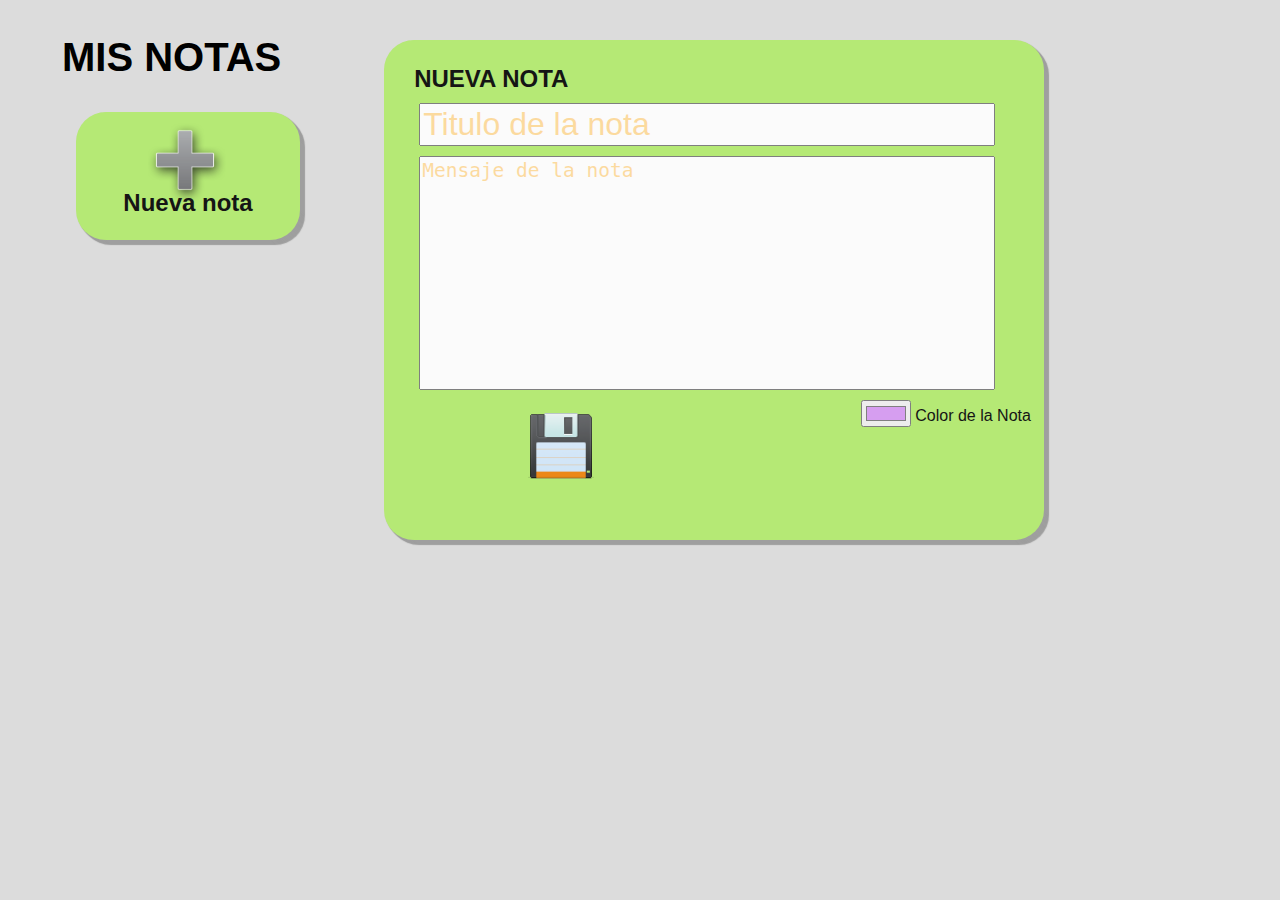
<file: notepad/new/index.html>
<!DOCTYPE html lang="es">
<!--[if lt IE 9]>
<script src="http://html5shim.googlecode.com/svn/trunk/html5.js"></script>
<![endif]-->
<head>
	<title>NotePad</title>
	<meta charset="ISO-5589-2">
	<link rel="stylesheet" href="css/style.css" type="text/css"/>
	<script type="text/javascript" src="js/jquery.min.js"></script>
	<script type="text/javascript" src="js/json2.js"></script>
	<script type="text/javascript" src="js/clases.js"></script>
	<script type="text/javascript" src="js/utilidades.js"></script>
</head>
<body onload="accionLoad()">
	<noscript>Esta aplicación requiere que JavaScript esté activado en el navegador para que funcione correctamente y sea accesible.</noscript>
	<div class="container">
		<div id="divLeft" class="divLeft">
			<section name="operaciones" class="operaciones" role="region">
				<h1 class="title" tabindex="0">Mis Notas</h1>
				<div class="nuevaNota" id="nuevaNotaId" tabindex="0" onclick="accionNuevaNota()" onkeydown="return AccionNuevaNotaPorTeclado(event)" role="button">
					<img src="img/icono_mas.png" alt="Nueva Nota" class="nuevaNotaImg"/>
					<h2> Nueva nota</h2>
				</div>
			</section>
			<section name="listadoNotas" id="listadoNotas" role="region">
			</section>
		</div>
		<div id="divRight" class="divRight">
			<section name="seleccionNotaFormulario" id="seleccionNotaFormulario">
			</section>
			<section name="seleccionNotaPrincipal" id="seleccionNotaPrincipal">
			</section>
		</div>
	</div>


	<script>
	  function AccionNuevaNotaPorTeclado(event) {
	    if (event.keyCode == 32 || 
	        event.keyCode == 13)  
	      accionNuevaNota();
	  }
	</script>
</body>
</file>
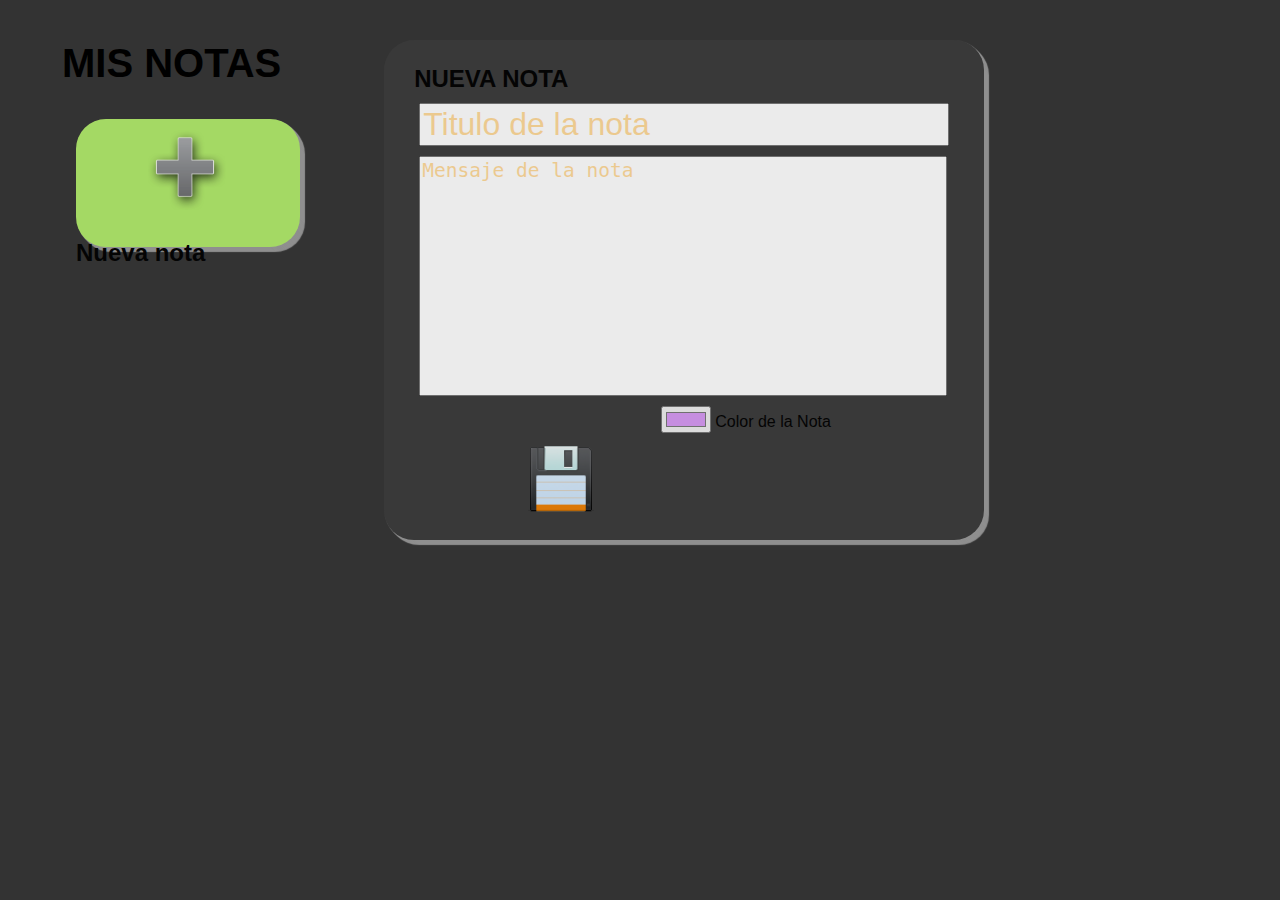
<file: notepad/old/index.html>
<!DOCTYPE html>
<!--[if lt IE 9]>
<script src="http://html5shim.googlecode.com/svn/trunk/html5.js"></script>
<![endif]-->
<head>
	<title></title>
	<meta charset="ISO-5589-2">
	<link rel="stylesheet" href="css/style.css" type="text/css"/>
	<script type="text/javascript" src="js/jquery.min.js"></script>
	<script type="text/javascript" src="js/json2.js"></script>
	<script type="text/javascript" src="js/clases.js"></script>
	<script type="text/javascript" src="js/utilidades.js"></script>
</head>
<body onload="accionLoad()">
<div id="container" class="container">
	<div id="container" class="divLeft">
		<section name="operaciones" class="operaciones">
			<h2 class="title">Mis Notas</h2>
			<div class="nuevaNota" id="nuevaNotaId" onclick="accionNuevaNota()">
				<img src="img/icono_mas.png" class="nuevaNotaImg"/>
				<h2>Nueva nota</h2>
			</div>
		</section>
		<section name="listadoNotas" id="listadoNotas">
		</section>
	</div>
	<div id="container" class="divRight">
		<section name="seleccionNotaFormulario" id="seleccionNotaFormulario">
		</section>
		<section name="seleccionNotaPrincipal" id="seleccionNotaPrincipal">
		</section>
	</div>
</div>
</body>
</file>
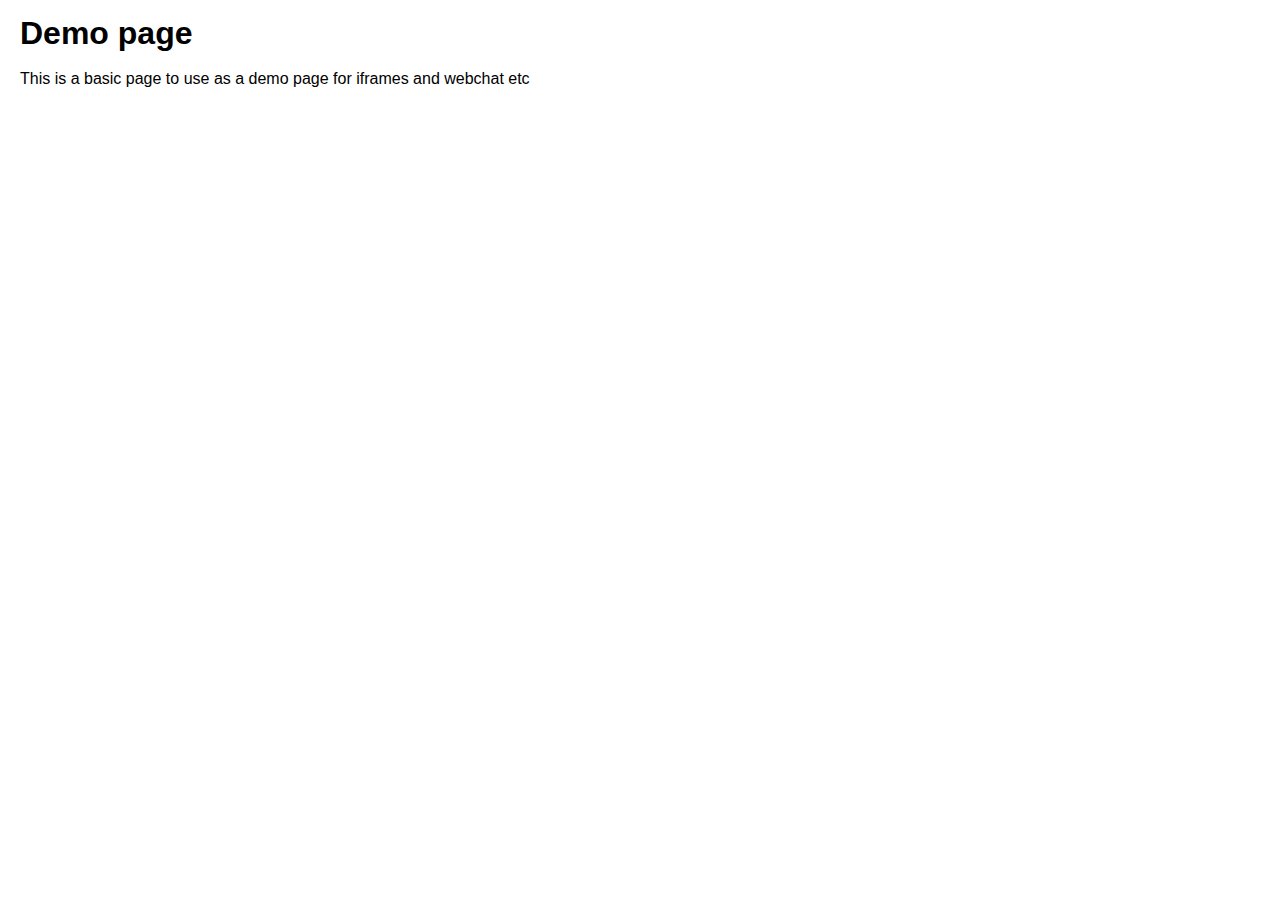
<file: demo.html>
<!DOCTYPE html>
<html lang="en">
<head>
<meta http-equiv="Content-Type" content="text/html; charset=utf-8">
<title>Sandbox for testing fails</title>
<link rel="stylesheet" href="css/normalize.css"/>
<link rel="stylesheet" href="css/main.css"/>
</head>
<body>
<h1>Demo page</h1>

<p>This is a basic page to use as a demo page for iframes and webchat etc</p>

</body>
</html>
</file>
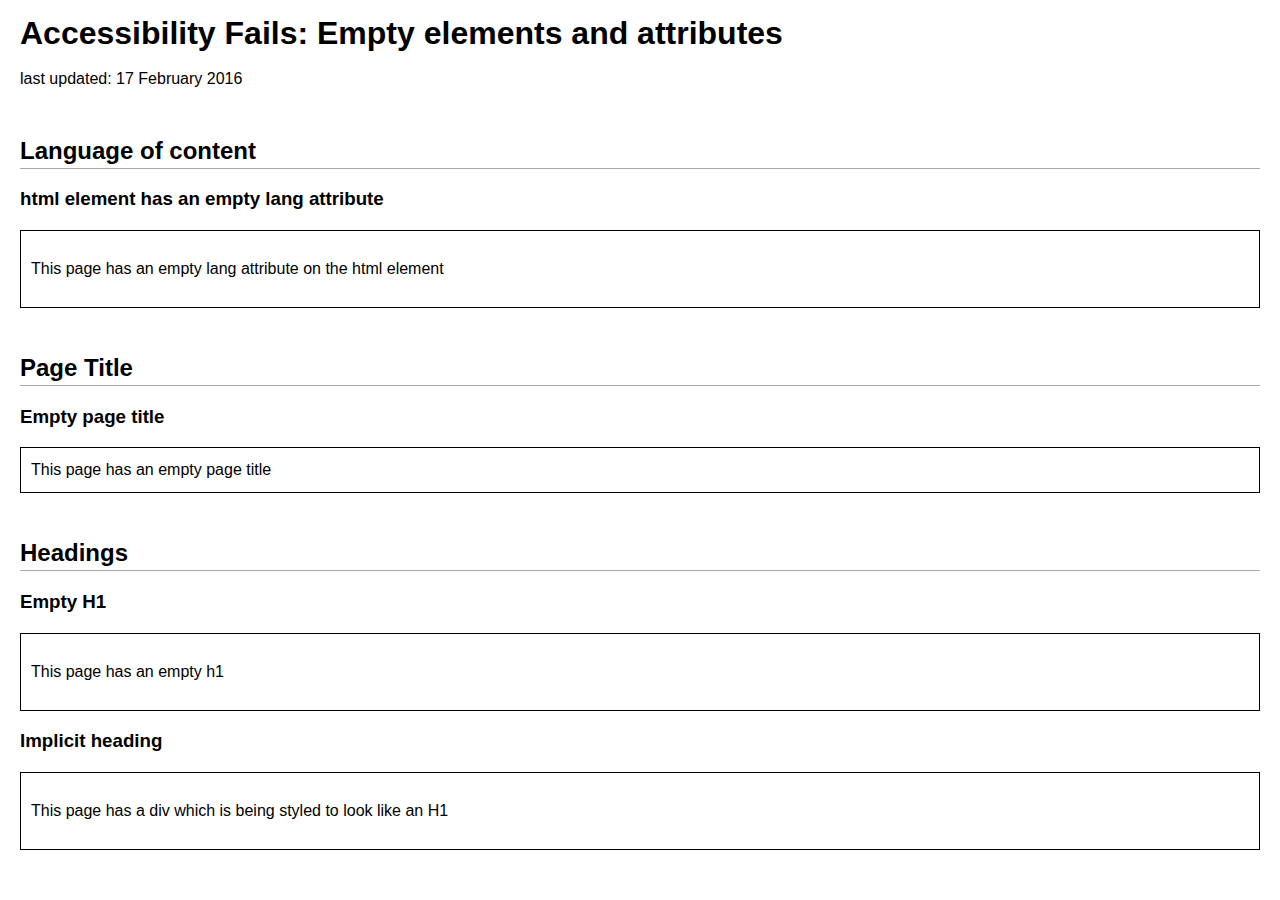
<file: empty.html>
<!DOCTYPE html>
<html lang="">
<head>
<meta http-equiv="Content-Type" content="text/html; charset=utf-8">
    <title></title>
    <link rel="stylesheet" href="css/normalize.css"/>
    <link rel="stylesheet" href="css/main.css"/>
</head>
<body>
    <h1></h1>
    <div class="h1">Accessibility Fails: Empty elements and attributes</div>

    <p>last updated: 17 February 2016</p>

    <h2>Language of content</h2>
    <h3>html element has an empty lang attribute</h3>
    <div class="example">
        <p>This page has an empty lang attribute on the html element</p>
    </div>

    <h2>Page Title</h2>
    <h3>Empty page title</h3>
    <div class="example">
        This page has an empty page title
    </div>

    <h2>Headings</h2>
    <h3>Empty H1</h3>
    <div class="example">
        <p>This page has an empty h1</p>
    </div>

    <h3>Implicit heading</h3>
    <div class="example">
        <p>This page has a div which is being styled to look like an H1</p>
    </div>
</file>
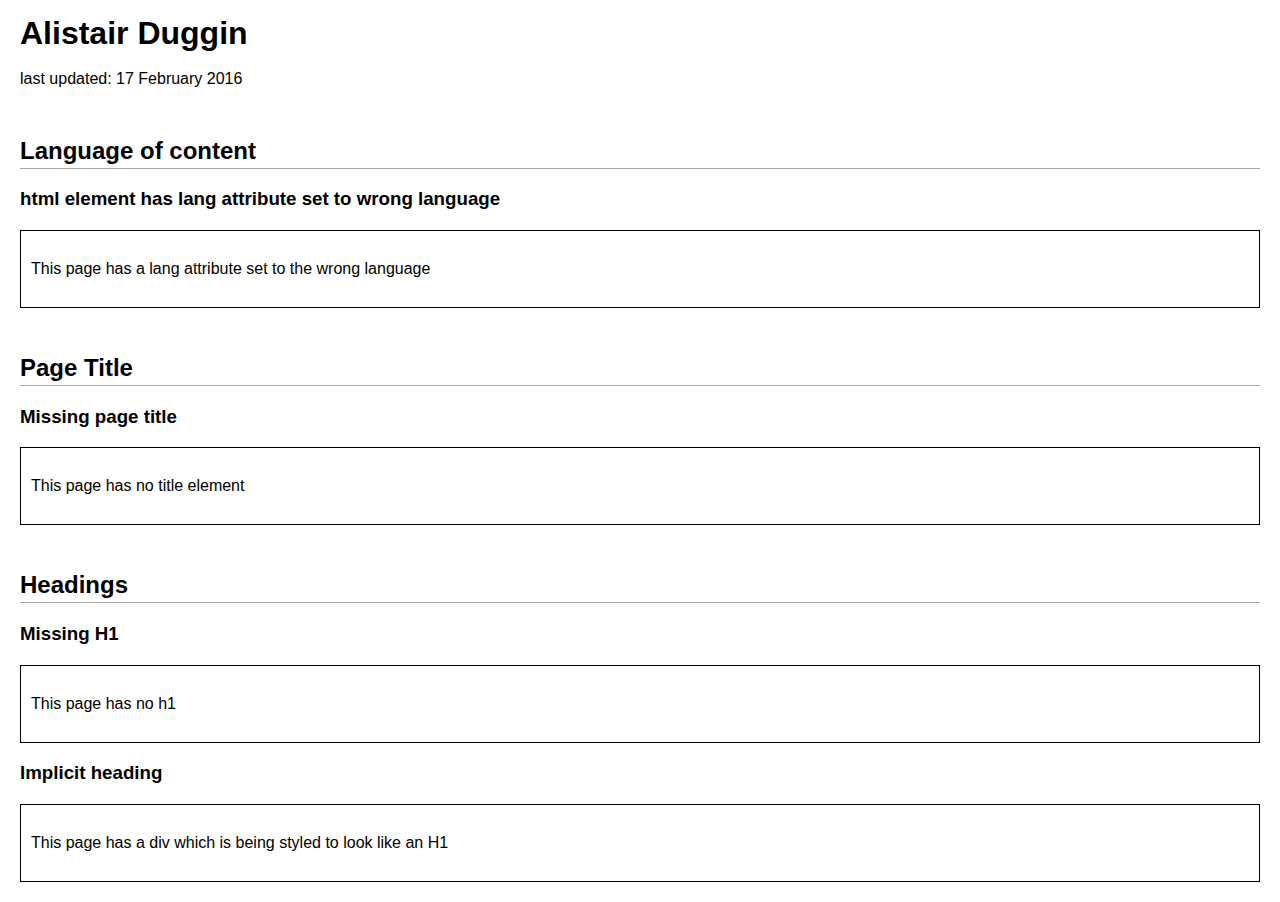
<file: inappropriate.html>
<!DOCTYPE html>
<html lang="fr">
<head>
<meta http-equiv="Content-Type" content="text/html; charset=utf-8">
    <title>Alistair Duggin</title>
    <link rel="stylesheet" href="css/normalize.css"/>
    <link rel="stylesheet" href="css/main.css"/>
</head>
<body>
<h1>Alistair Duggin</h1>

<p>last updated: 17 February 2016</p>

<h2>Language of content</h2>
<h3>html element has lang attribute set to wrong language</h3>
<div class="example">
    <p>This page has a lang attribute set to the wrong language</p>
</div>

<h2>Page Title</h2>
<h3>Missing page title</h3>
<div class="example">
    <p>This page has no title element</p>
</div>

<h2>Headings</h2>
<h3>Missing H1</h3>
<div class="example">
    <p>This page has no h1</p>
</div>

<h3>Implicit heading</h3>
<div class="example">
    <p>This page has a div which is being styled to look like an H1</p>
</div>
</file>
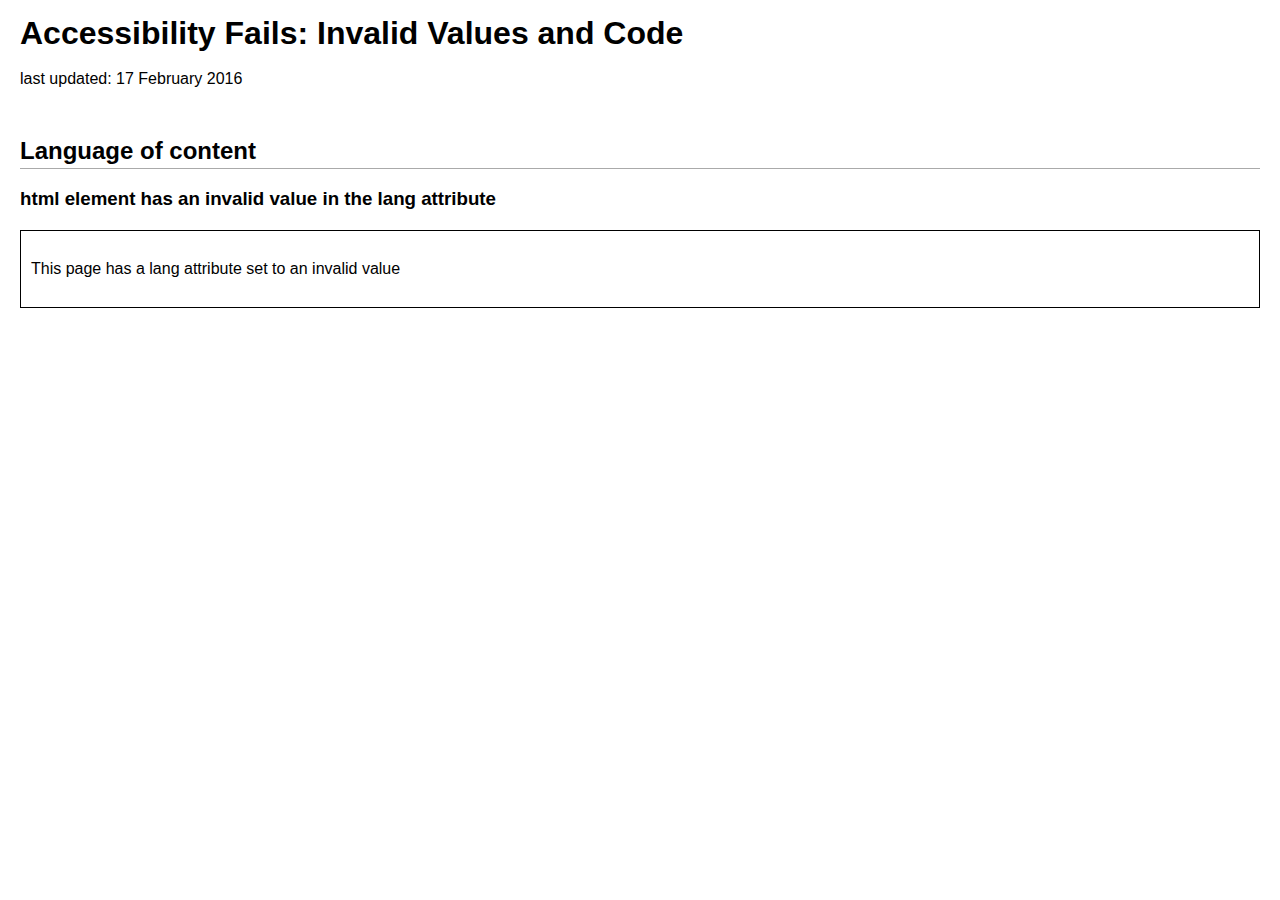
<file: invalid.html>
<!DOCTYPE html>
<html lang="foobar">
<head>
<meta http-equiv="Content-Type" content="text/html; charset=utf-8">
    <title>Accessibility Fails: Invalid Values and Code</title>
    <link rel="stylesheet" href="css/normalize.css"/>
    <link rel="stylesheet" href="css/main.css"/>
</head>
<body>
<h1>Accessibility Fails: Invalid Values and Code</h1>

<p>last updated: 17 February 2016</p>

<h2>Language of content</h2>
<h3>html element has an invalid value in the lang attribute</h3>
<div class="example">
    <p>This page has a lang attribute set to an invalid value</p>
</div>
</file>
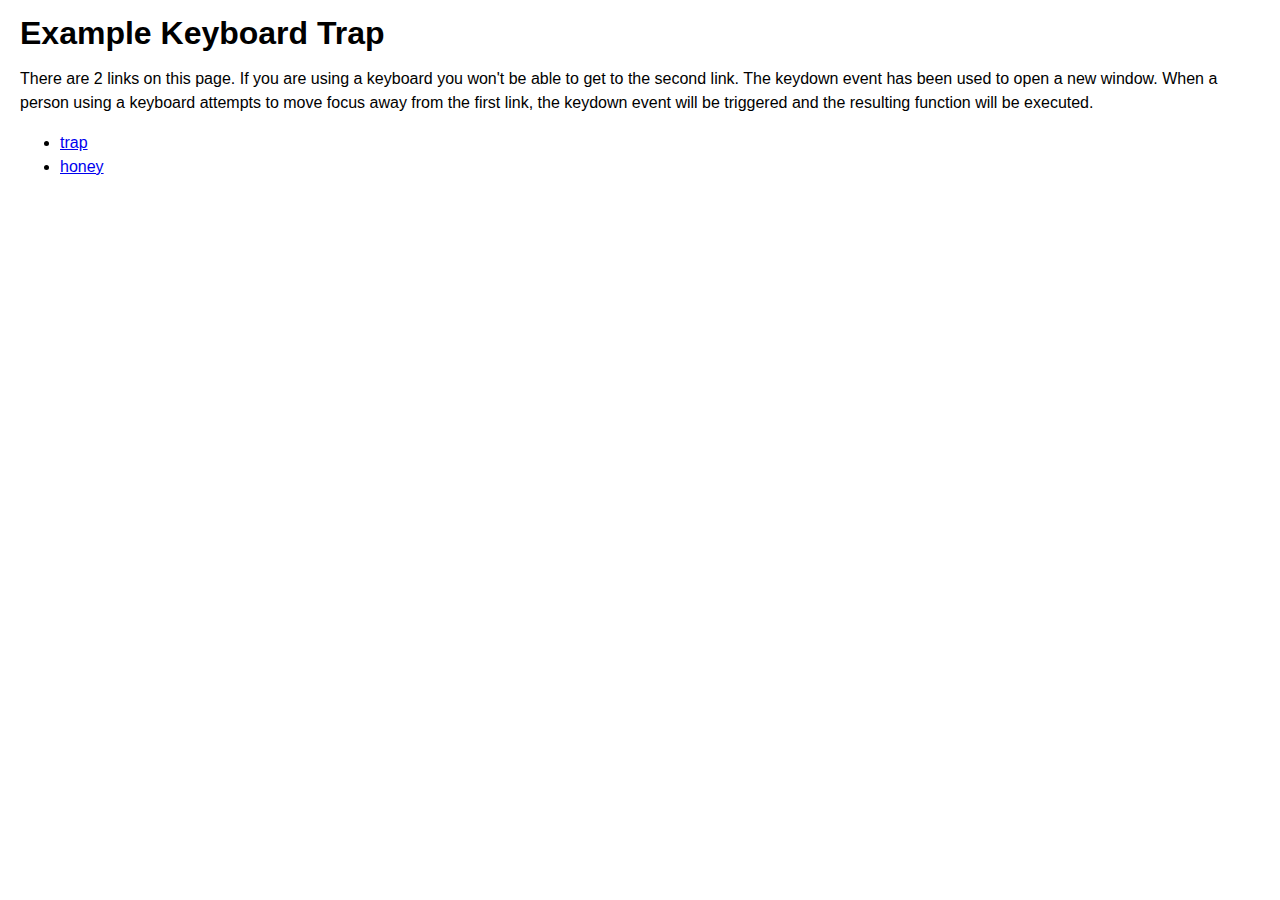
<file: keyboardtrap.html>
<!DOCTYPE html>
<html lang="en">
<head>
<meta http-equiv="Content-Type" content="text/html; charset=utf-8">
<title>Example Keyboard Trap</title>
<link rel="stylesheet" href="css/normalize.css"/>
<link rel="stylesheet" href="css/main.css"/>
<script src="js/jquery-1.12.0.min.js"></script>
<script src="js/main.js"></script>
</head>
<body>
<h1>Example Keyboard Trap</h1>

<p>There are 2 links on this page. If you are using a keyboard you won't be able to get to the second link.
    The keydown event has been used to open a new window.  When a person using a keyboard attempts to move focus away
    from the first link, the keydown event will be triggered and the resulting function will be executed.</p>

<ul>
    <li><a class="trap" href="https://en.wikipedia.org/wiki/Booby_trap">trap</a></li>
    <li><a href="https://en.wikipedia.org/wiki/Honey">honey</a></li>
</ul>

</body>
</html>
</file>
<file: css/main.css>
body {
    margin: 20px;
    line-height: 150%;
}

.h1 {
    font-size: 2em;
    margin: 0.67em 0;
    font-weight: bold;
}

h2 {
    margin: 2em 0 0;
    padding-bottom: 0.2em;
    border-bottom: 1px solid #aaa;
}

h5 {
    font-size: 1em;
}

.fake-heading {
    font-size: 1.5em;
    font-weight: bold;
    margin: 0.67em 0;
}

table {
    border-collapse: collapse;
    border-spacing: 0;
    margin: 0px;
    padding: 0px;
}

th {
    font-weight: bold;
}

th, td {
    border: 1px solid #999;
    padding: 4px;
}

tbody th {
    text-align: left;
    font-weight: normal;
}

.table--tool {
    width: 100%;
}

.table--tool tbody th {
    width: 20%;
}

.table--tool td {
    width: 4%;
}

.error {
    background: #a8ff26;
}

.warning {
    background: #fba300;
}

.different {
    background: #980f0f;
    color: #fff;
}

.notfound {
    background: #ff7c7c;
}

.identified {
    background: #A5D9FF;
}

.manual {
    background: #e685ff;
}

.wrong {
    background: #ffcccc;
}

.false-positive {
    background: #981389;
    color: #fff;
}

.container {
    width: 800px;
}

.example {
    border: 1px solid #000;
    padding: 10px;
}

.example--contain {
    overflow: hidden;
}

.example--wide {
    width: 200%;
    overflow: hidden;
}

.constrained {
    width: 50em;
}

.red {
    color: #B31212;
}
.green {
    color: green;
}

.no-outine {
    outline:none;
}

.small-text {
    font-size: 8px;
}
.italic {
    font-style: italic;
}
.all-caps {
    text-transform: uppercase;
}
.justify {
    text-align: justify;
}
.line-height {
    line-height: 90%;
}

.low-contrast-small-aa,
a.low-contrast-small-aa:active,
a.low-contrast-small-aa:focus,
a.low-contrast-small-aa:visited {
    font-size: 12px;
    color: #757980;
}

.low-contrast-large-aa,
a.low-contrast-large-aa:active,
a.low-contrast-large-aa:focus,
a.low-contrast-large-aa:visited {
    font-size: 20px;
    color: #878c8c;
}

.low-contrast-small-aaa,
a.low-contrast-small-aaa:active,
a.low-contrast-small-aaa:focus,
a.low-contrast-small-aaa:visited {
    font-size: 12px;
    color: #9499a1;
}

.low-contrast-large-aaa,
a.low-contrast-large-aaa:active,
a.low-contrast-large-aaa:focus,
a.low-contrast-large-aaa:visited {
    font-size: 20px;
    color: #81858c;
}

input.low-contrast {
    border: 1px #dddddd solid;
}

.resize {
    font-size:1.5em;
    line-height: 24px;
    max-height: 64px;
    overflow: hidden;
}

#css-generated-text:after {
    content: 'Pizza';
}

.poisonous {
    color: #a1150b;
}

.safe {
    color: #0a6703;
}

.button {
    display: inline-block;
    padding: 10px 20px;
    color: #fff;
    background: #00823b;
    border-bottom: 2px solid #000;
    text-decoration: none;
    cursor: pointer;
}

.warning-icon {
    background-image: url("../images/important.png");
    background-size: 34px 34px;
    background-repeat: no-repeat;
    background-position: 0 4px;
    min-height: 40px;
    padding-left: 40px;
    font-weight: bold;
    width: 30em;
}

.display-table {
    display:table;
    height: 100px;
    width: 100%;
    text-align: center;
}
.display-table-cell {
    display:table-cell;
    vertical-align:middle;
}

.unobvious-link {
    font-weight: bold;
    color: #000;
}

.unobvious-link a,
.unobvious-link a:visited,
.unobvious-link a:active,
.unobvious-link a:hover {
    font-weight: bold;
    color: #000;
    text-decoration: none;
}

.unobvious-link a:hover {
    text-decoration: underline;
}


.form-label {
    display: block;
}
.form-hint {
    color: #6f777b;
    margin: 0;
}

.quail-result {
    outline: 4px solid grey;
}

.quail-result.severe {
    outline: 4px solid red;
}

.quail-result.suggestion {
    outline: 4px solid blue;
}
</file>
<file: notepad/new/css/style.css>
/* =============== GENERAL ====================== */
html{
	font-family: Arial, Helvetica, sans-serif;
}

body{
	background-color: #DCDCDC;
}


.operaciones .title{
	margin-left: 50px;
	font-size: 40px;
	text-transform: uppercase;
}

/* ================= NOTAS ===================== */
.nota{
	display: block;
	width: 14em;
	height: 5em;
	margin: 2em 4em 2em 4em;

	color: #000;
	font-style: normal;
	cursor: pointer;

    overflow: hidden;

	/* Color */
	background-color: #EFEF49;
	opacity: .9;

	/* borde */
	border: thin simple #EFEF49;
	-moz-border-radius: 30px 30px 30px 30px;
	-webkit-border-radius: 30px 30px 30px 30px;
	border-radius: 30px 30px 30px 30px;


	/* sombra */
    -moz-box-shadow :1px 1px 1px #999,
    			2px 2px 1px #999,
    			3px 3px 1px #999,
    			4px 4px 1px #999,
    			5px 5px 1px #999;

    -webkit-box-shadow: 1px 1px 1px #999,
    			2px 2px 1px #999,
    			3px 3px 1px #999,
    			4px 4px 1px #999,
    			5px 5px 1px #999;

    box-shadow: 1px 1px 1px #999,
    			2px 2px 1px #999,
    			3px 3px 1px #999,
    			4px 4px 1px #999,
    			5px 5px 1px #999;
}

.nota h1{
	font-size: 1.7em;
	text-align: center;
	margin-top: 2em;
}

.nuevaNota{
	display: block;
	
	width: 14em;
	height: 8em;
	margin: 2em 4em 2em 4em;

	color: #000;
	font-style: normal;
	cursor: pointer;

	/* Color */
	background-color: #B1EB6A;
	opacity: .9;

	/* borde */
	border: thin simple #B1EB6A;
	-moz-border-radius: 30px 30px 30px 30px;
	-webkit-border-radius: 30px 30px 30px 30px;
	border-radius: 30px 30px 30px 30px;


	/* sombra */
    -moz-box-shadow :1px 1px 1px #999,
    			2px 2px 1px #999,
    			3px 3px 1px #999,
    			4px 4px 1px #999,
    			5px 5px 1px #999;

    -webkit-box-shadow: 1px 1px 1px #999,
    			2px 2px 1px #999,
    			3px 3px 1px #999,
    			4px 4px 1px #999,
    			5px 5px 1px #999;

    box-shadow: 1px 1px 1px #999,
    			2px 2px 1px #999,
    			3px 3px 1px #999,
    			4px 4px 1px #999,
    			5px 5px 1px #999;
}

.nuevaNota h2{
	float:center;
	position:relative;
	text-align: center;
	margin-top: -0.8em;
}

.nuevaNota img{
	position: relative;
	margin-left:3.8em;
	width: 6em;
	height: 6em;
}

.notaPrincipal, #notaFormulario{
	display: block;
	
	width: 40em;
	height: 30em;
	margin: 2em 4em 2em 4em;
	padding: 10px 10px 10px 10px;

	color: #000;
	font-style: normal;

    overflow: hidden;

	/* Color */
	background-color: #B1EB6A;
	opacity: .9;

	/* borde */
	border: thin simple #000;
	-moz-border-radius: 30px 30px 30px 30px;
	-webkit-border-radius: 30px 30px 30px 30px;
	border-radius: 30px 30px 30px 30px;


	/* sombra */
    -moz-box-shadow :1px 1px 1px #999,
    			2px 2px 1px #999,
    			3px 3px 1px #999,
    			4px 4px 1px #999,
    			5px 5px 1px #999;

    -webkit-box-shadow: 1px 1px 1px #999,
    			2px 2px 1px #999,
    			3px 3px 1px #999,
    			4px 4px 1px #999,
    			5px 5px 1px #999;

    box-shadow: 1px 1px 1px #999,
    			2px 2px 1px #999,
    			3px 3px 1px #999,
    			4px 4px 1px #999,
    			5px 5px 1px #999;
}

.notaPrincipal{
	visibility: hidden;
	position: absolute;
}

#notaFormulario{
	visibility: visible;
	position: absolute;
}

.notaPrincipal .title{
	position: relative;
	text-align: center;
	font-size: 30px;
	color: #000;
	margin-top: 10px;
	text-transform: uppercase;
}

.notaPrincipal .message{
	margin: 3px 8px 3px 20px;
	font-size: 20px;
	font-family: oldtown, fantasy;
	height: 15em;
	word-break: normal;
	overflow: auto;
}

#notaFormulario .formularioNota{
	width: 100%;
	height: 100%;
}

#notaFormulario .labelForm{
	margin: 15px 5px 10px 5px;
	position: relative;
	text-align: left;
	font-size: 24px;
	color: #000;
	font-weight: bold;
	text-transform: uppercase;
	margin-left:20px;
	display: block;
}

#notaFormulario .inputTitle{
	margin: 0px 5px 10px 25px;
	position: relative;
	width: 90%;
	display: block;
	font-size: 2em;
}

#notaFormulario .textAreaMessage{
	width: 90%;
	margin: 0px 5px 10px 25px;
	height: 12em;
	resize: none;
	display: block;
	font-size: 1.5em;
}

#notaFormulario .inputSaveNota{
	float: left;
	position: relative;
	display: inline;
	width: 5em;
	height: 5em;
	margin-left: 10em;
	margin-top:1em;
}

#notaFormulario .colorNota{
	position: relative;
	display: inline;
	margin-left: 20em;
}

.notaPrincipal .inputDeleteNota{
	width: 5em;
	height: 5em;
	margin-bottom: 0em;
	margin-left: 20em;
}

.notaPrincipal .inputCloseNota{
	width: 2em;
	height: 2em;
	float: right;
}

input::-webkit-input-placeholder, textarea::-webkit-input-placeholder{
	color: orange;
	opacity: 0.4;
}

input:-moz-placeholder, textarea:-moz-placeholder{
	color: orange;
}

input:-ms-input-placeholder, textarea:-ms-textarea-placeholder{
	color: orange;
}

/* ================ ANIMACIONES =================== */
.animacionQuitarNotaPrincipal{
	animation: quitarNotaPrincipal 3s linear 1 normal 0.5s both;
	-webkit-animation: quitarNotaPrincipal 3s linear 1 normal 0.5s both; /* Safari and Chrome */
	-moz-animation: quitarNotaPrincipal 3s linear 1 normal 0.5s both; /* Firefox */
	-o-animation: quitarNotaPrincipal 3s linear 1 normal 0.5s both; /* Opera (futuro) */
	-ms-animation: quitarNotaPrincipal 3s linear 1 normal 0.5s both; /* IE (futuro) */
}


@keyframes quitarNotaPrincipal{
	from{
		transform: rotate(0deg) scale(0) tranlate(0pt, 0pt);
		opacity: 1;
		visibility:visible;
	}
	to{
		transform: scale(0.2) translate(-150.0em, 0em) rotate(720deg);
		opacity: 0;
		visibility: hidden;
	}
}

@-webkit-keyframes quitarNotaPrincipal{
	from{
		-webkit-transform: rotate(0deg) scale(0) tranlate(0pt, 0pt);
		opacity: 1;
		visibility:visible;
	}
	to{
		-webkit-transform: scale(0.2) translate(-150.0em, 0em) rotate(720deg);
		opacity: 0;
		visibility: hidden;
	}
}

@-moz-keyframes quitarNotaPrincipal{
	from{
		-moz-transform: rotate(0deg) scale(0) tranlate(0pt, 0pt);
		opacity: 1;
		visibility:visible;
	}
	to{
		-moz-transform: scale(0.2) translate(-150.0em, 0em) rotate(720deg);
		opacity: 0;
		visibility: hidden;
	}
}

@-ms-keyframes quitarNotaPrincipal{
	from{
		-ms-transform: rotate(0deg) scale(0) tranlate(0pt, 0pt);
		opacity: 1;
		visibility:visible;
	}
	to{
		-ms-transform: scale(0.2) translate(-150.0em, 0em) rotate(720deg);
		opacity: 0;
		visibility: hidden;
	}
}

@-o-keyframes quitarNotaPrincipal{
	from{
		-o-transform: rotate(0deg) scale(0) tranlate(0pt, 0pt);
		opacity: 1;
		visibility:visible;
	}
	to{
		-o-transform: scale(0.2) translate(-150.0em, 0em) rotate(720deg);
		opacity: 0;
		visibility: hidden;
	}
}


.animacionQuitarNota{
	animation: quitarNota 3s linear 1 normal 0.5s both;
	-webkit-animation: quitarNota 3s linear 1 normal 0.5s both; /* Safari and Chrome */
	-moz-animation: quitarNota 3s linear 1 normal 0.5s both; /* Firefox */
	-o-animation: quitarNota 3s linear 1 normal 0.5s both; /* Opera (futuro) */
	-ms-animation: quitarNota 3s linear 1 normal 0.5s both; /* IE (futuro) */
}

@keyframes quitarNota{
	from{
		transform: rotate(0deg) scale(0) tranlate(0pt, 0pt);
		opacity: 1;
		visibility:visible;
	}
	to{
		transform: scale(0.2) translate(-150.0em, 0em) rotate(720deg);
		opacity: 0;
		visibility: hidden;
	}
}

@-webkit-keyframes quitarNota{
	from{
		-webkit-transform: rotate(0deg) scale(0) tranlate(0pt, 0pt);
		opacity: 1;
		visibility:visible;
	}
	to{
		-webkit-transform: scale(0.2) translate(-150.0em, 0em) rotate(720deg);
		opacity: 0;
		visibility: hidden;
	}
}

@-moz-keyframes quitarNota{
	from{
		-moz-transform: rotate(0deg) scale(0) tranlate(0pt, 0pt);
		opacity: 1;
		visibility:visible;
	}
	to{
		-moz-transform: scale(0.2) translate(-150.0em, 0em) rotate(720deg);
		opacity: 0;
		visibility: hidden;
	}
}

@-ms-keyframes quitarNota{
	from{
		-ms-transform: rotate(0deg) scale(0) tranlate(0pt, 0pt);
		opacity: 1;
		visibility:visible;
	}
	to{
		-ms-transform: scale(0.2) translate(-150.0em, 0em) rotate(720deg);
		opacity: 0;
		visibility: hidden;
	}
}

@-o-keyframes quitarNota{
	from{
		-o-transform: rotate(0deg) scale(0) tranlate(0pt, 0pt);
		opacity: 1;
		visibility:visible;
	}
	to{
		-o-transform: scale(0.2) translate(-150.0em, 0em) rotate(720deg);
		opacity: 0;
		visibility: hidden;
	}
}


.animacionPonerNota{
	animation: ponerNota 3s linear 1 normal 0.5s both;
	-webkit-animation: ponerNota 3s linear 1 normal 0.5s both; /* Safari and Chrome */
	-moz-animation: ponerNota 3s linear 1 normal 0.5s both; /* Firefox */
	-o-animation: ponerNota 3s linear 1 normal 0.5s both; /* Opera (futuro) */
	-ms-animation: ponerNota 3s linear 1 normal 0.5s both; /* IE (futuro) */	
}


@keyframes ponerNota{
	from{
		transform: scale(0.2) translate(-150.0em, 0em) rotate(720deg);
		opacity: 0;
	}
	to{
		transform: rotate(0deg) scale(0) tranlate(0pt, 0pt);
		opacity: 1;
		visibility: visible;
	}
}

@-webkit-keyframes ponerNota{
	from{
		-webkit-transform: scale(0.2) translate(-150.0em, 0em) rotate(720deg);
		opacity: 0;
	}
	to{
		-webkit-transform: rotate(0deg) scale(0) tranlate(0pt, 0pt);
		opacity: 1;
		visibility: visible;
	}
}

@-moz-keyframes ponerNota{
	from{
		-moz-transform: scale(0.2) translate(-150.0em, 0em) rotate(720deg);
		opacity: 0;
	}
	to{
		-moz-transform: rotate(0deg) scale(0) tranlate(0pt, 0pt);
		opacity: 1;
		visibility: visible;
	}
}

@-ms-keyframes ponerNota{
	from{
		-ms-transform: scale(0.2) translate(-150.0em, 0em) rotate(720deg);
		opacity: 0;
	}
	to{
		-ms-transform: rotate(0deg) scale(0) tranlate(0pt, 0pt);
		opacity: 1;
		visibility: visible;
	}
}

@-o-keyframes ponerNota{
	from{
		-o-transform: scale(0.2) translate(-150.0em, 0em) rotate(720deg);
		opacity: 0;
	}
	to{
		-o-transform: rotate(0deg) scale(0) tranlate(0pt, 0pt);
		opacity: 1;
		visibility: visible;
	}
}



/* ================ DIV =========================== */
.container{
	margin:auto;
	position:absolute;
	width: 95%;
}

.divRight{
	float: right;
	position: relative;
	width:74%;
	display: inline;
	margin: 0px 4px 0px 2px;
}

.divLeft{
	float: left;
	position: relative;
	width: 25%;
	display: inline;
	margin: 0px 2px 0px 4px;
}

.divLeft  h1{
	font-size: 1em;
	color: #000;
}
</file>
<file: notepad/old/css/style.css>
/* =============== GENERAL ====================== */
html{
	font-family: Arial, Helvetica, sans-serif;
}

body{
	background-color: #333333;
}


.operaciones .title{
	margin-left: 50px;
	font-size: 40px;
	text-transform: uppercase;
}

/* ================= NOTAS ===================== */
.nota{
	display: block;
	width: 14em;
	height: 5em;
	margin: 2em 4em 2em 4em;

	color: #000;
	font-style: normal;
	cursor: pointer;

    overflow: hidden;

	/* Color */
	background-color: #EFEF49;
	opacity: .9;

	/* borde */
	border: thin simple #EFEF49;
	-moz-border-radius: 30px 30px 30px 30px;
	-webkit-border-radius: 30px 30px 30px 30px;
	border-radius: 30px 30px 30px 30px;


	/* sombra */
    -moz-box-shadow :1px 1px 1px #999,
    			2px 2px 1px #999,
    			3px 3px 1px #999,
    			4px 4px 1px #999,
    			5px 5px 1px #999;

    -webkit-box-shadow: 1px 1px 1px #999,
    			2px 2px 1px #999,
    			3px 3px 1px #999,
    			4px 4px 1px #999,
    			5px 5px 1px #999;

    box-shadow: 1px 1px 1px #999,
    			2px 2px 1px #999,
    			3px 3px 1px #999,
    			4px 4px 1px #999,
    			5px 5px 1px #999;
}

.nota h1{
	font-size: 1.7em;
	text-align: center;
	margin-top: 2em;
}

.nuevaNota{
	display: block;
	
	width: 14em;
	height: 8em;
	margin: 2em 4em 2em 4em;

	color: #000;
	font-style: normal;
	cursor: pointer;

	/* Color */
	background-color: #B1EB6A;
	opacity: .9;

	/* borde */
	border: thin simple #B1EB6A;
	-moz-border-radius: 30px 30px 30px 30px;
	-webkit-border-radius: 30px 30px 30px 30px;
	border-radius: 30px 30px 30px 30px;


	/* sombra */
    -moz-box-shadow :1px 1px 1px #999,
    			2px 2px 1px #999,
    			3px 3px 1px #999,
    			4px 4px 1px #999,
    			5px 5px 1px #999;

    -webkit-box-shadow: 1px 1px 1px #999,
    			2px 2px 1px #999,
    			3px 3px 1px #999,
    			4px 4px 1px #999,
    			5px 5px 1px #999;

    box-shadow: 1px 1px 1px #999,
    			2px 2px 1px #999,
    			3px 3px 1px #999,
    			4px 4px 1px #999,
    			5px 5px 1px #999;
}

.nuevaNota h1{
	float:center;
	position:relative;
	text-align: center;
	margin-top: -0.8em;
}

.nuevaNota img{
	position: relative;
	margin-left:3.8em;
	width: 6em;
	height: 6em;
}

.notaPrincipal, #notaFormulario{
	display: block;
	
	width: 580px;
	height: 30em;
	margin: 2em 4em 2em 4em;
	padding: 10px 10px 10px 10px;

	color: #000;
	font-style: normal;

    overflow: hidden;

	/* Color */
	background-color: #3A3A3A;
	opacity: .9;

	/* borde */
	border: thin simple #000;
	-moz-border-radius: 30px 30px 30px 30px;
	-webkit-border-radius: 30px 30px 30px 30px;
	border-radius: 30px 30px 30px 30px;


	/* sombra */
    -moz-box-shadow :1px 1px 1px #999,
    			2px 2px 1px #999,
    			3px 3px 1px #999,
    			4px 4px 1px #999,
    			5px 5px 1px #999;

    -webkit-box-shadow: 1px 1px 1px #999,
    			2px 2px 1px #999,
    			3px 3px 1px #999,
    			4px 4px 1px #999,
    			5px 5px 1px #999;

    box-shadow: 1px 1px 1px #999,
    			2px 2px 1px #999,
    			3px 3px 1px #999,
    			4px 4px 1px #999,
    			5px 5px 1px #999;
}

.notaPrincipal{
	visibility: hidden;
	position: absolute;
}

#notaFormulario{
	visibility: visible;
	position: absolute;
}

.notaPrincipal .title{
	position: relative;
	text-align: center;
	font-size: 30px;
	color: #000;
	margin-top: 10px;
	text-transform: uppercase;
}

.notaPrincipal .message{
	margin: 3px 8px 3px 20px;
	font-size: 20px;
	font-family: oldtown, fantasy;
	height: 15em;
	word-break: normal;
	overflow: auto;
}

#notaFormulario .formularioNota{
	width: 100%;
	height: 100%;
}

#notaFormulario .labelForm{
	margin: 15px 5px 10px 5px;
	position: relative;
	text-align: left;
	font-size: 24px;
	color: #000;
	font-weight: bold;
	text-transform: uppercase;
	margin-left:20px;
	display: block;
}

#notaFormulario .inputTitle{
	margin: 0px 5px 10px 25px;
	position: relative;
	width: 90%;
	display: block;
	font-size: 2em;
}

#notaFormulario .textAreaMessage{
	width: 90%;
	margin: 0px 5px 10px 25px;
	height: 12em;
	resize: none;
	display: block;
	font-size: 1.5em;
}

#notaFormulario .inputSaveNota{
	float: left;
	position: relative;
	display: inline;
	width: 5em;
	height: 5em;
	margin-left: 10em;
	margin-top:1em;
}

#notaFormulario .colorNota{
	position: relative;
	display: inline;
	margin-left: 20em;
}

.notaPrincipal .inputDeleteNota{
	width: 5em;
	height: 5em;
	margin-bottom: 0em;
	margin-left: 20em;
}

.notaPrincipal .inputCloseNota{
	width: 2em;
	height: 2em;
	float: right;
}

input::-webkit-input-placeholder, textarea::-webkit-input-placeholder{
	color: orange;
	opacity: 0.4;
}

input:-moz-placeholder, textarea:-moz-placeholder{
	color: orange;
}

input:-ms-input-placeholder, textarea:-ms-textarea-placeholder{
	color: orange;
}

/* ================ ANIMACIONES =================== */
.animacionQuitarNotaPrincipal{
	animation: quitarNotaPrincipal 3s linear 1 normal 0.5s both;
	-webkit-animation: quitarNotaPrincipal 3s linear 1 normal 0.5s both; /* Safari and Chrome */
	-moz-animation: quitarNotaPrincipal 3s linear 1 normal 0.5s both; /* Firefox */
	-o-animation: quitarNotaPrincipal 3s linear 1 normal 0.5s both; /* Opera (futuro) */
	-ms-animation: quitarNotaPrincipal 3s linear 1 normal 0.5s both; /* IE (futuro) */
}


@keyframes quitarNotaPrincipal{
	from{
		transform: rotate(0deg) scale(0) tranlate(0pt, 0pt);
		opacity: 1;
		visibility:visible;
	}
	to{
		transform: scale(0.2) translate(-150.0em, 0em) rotate(720deg);
		opacity: 0;
		visibility: hidden;
	}
}

@-webkit-keyframes quitarNotaPrincipal{
	from{
		-webkit-transform: rotate(0deg) scale(0) tranlate(0pt, 0pt);
		opacity: 1;
		visibility:visible;
	}
	to{
		-webkit-transform: scale(0.2) translate(-150.0em, 0em) rotate(720deg);
		opacity: 0;
		visibility: hidden;
	}
}

@-moz-keyframes quitarNotaPrincipal{
	from{
		-moz-transform: rotate(0deg) scale(0) tranlate(0pt, 0pt);
		opacity: 1;
		visibility:visible;
	}
	to{
		-moz-transform: scale(0.2) translate(-150.0em, 0em) rotate(720deg);
		opacity: 0;
		visibility: hidden;
	}
}

@-ms-keyframes quitarNotaPrincipal{
	from{
		-ms-transform: rotate(0deg) scale(0) tranlate(0pt, 0pt);
		opacity: 1;
		visibility:visible;
	}
	to{
		-ms-transform: scale(0.2) translate(-150.0em, 0em) rotate(720deg);
		opacity: 0;
		visibility: hidden;
	}
}

@-o-keyframes quitarNotaPrincipal{
	from{
		-o-transform: rotate(0deg) scale(0) tranlate(0pt, 0pt);
		opacity: 1;
		visibility:visible;
	}
	to{
		-o-transform: scale(0.2) translate(-150.0em, 0em) rotate(720deg);
		opacity: 0;
		visibility: hidden;
	}
}


.animacionQuitarNota{
	animation: quitarNota 3s linear 1 normal 0.5s both;
	-webkit-animation: quitarNota 3s linear 1 normal 0.5s both; /* Safari and Chrome */
	-moz-animation: quitarNota 3s linear 1 normal 0.5s both; /* Firefox */
	-o-animation: quitarNota 3s linear 1 normal 0.5s both; /* Opera (futuro) */
	-ms-animation: quitarNota 3s linear 1 normal 0.5s both; /* IE (futuro) */
}

@keyframes quitarNota{
	from{
		transform: rotate(0deg) scale(0) tranlate(0pt, 0pt);
		opacity: 1;
		visibility:visible;
	}
	to{
		transform: scale(0.2) translate(-150.0em, 0em) rotate(720deg);
		opacity: 0;
		visibility: hidden;
	}
}

@-webkit-keyframes quitarNota{
	from{
		-webkit-transform: rotate(0deg) scale(0) tranlate(0pt, 0pt);
		opacity: 1;
		visibility:visible;
	}
	to{
		-webkit-transform: scale(0.2) translate(-150.0em, 0em) rotate(720deg);
		opacity: 0;
		visibility: hidden;
	}
}

@-moz-keyframes quitarNota{
	from{
		-moz-transform: rotate(0deg) scale(0) tranlate(0pt, 0pt);
		opacity: 1;
		visibility:visible;
	}
	to{
		-moz-transform: scale(0.2) translate(-150.0em, 0em) rotate(720deg);
		opacity: 0;
		visibility: hidden;
	}
}

@-ms-keyframes quitarNota{
	from{
		-ms-transform: rotate(0deg) scale(0) tranlate(0pt, 0pt);
		opacity: 1;
		visibility:visible;
	}
	to{
		-ms-transform: scale(0.2) translate(-150.0em, 0em) rotate(720deg);
		opacity: 0;
		visibility: hidden;
	}
}

@-o-keyframes quitarNota{
	from{
		-o-transform: rotate(0deg) scale(0) tranlate(0pt, 0pt);
		opacity: 1;
		visibility:visible;
	}
	to{
		-o-transform: scale(0.2) translate(-150.0em, 0em) rotate(720deg);
		opacity: 0;
		visibility: hidden;
	}
}


.animacionPonerNota{
	animation: ponerNota 3s linear 1 normal 0.5s both;
	-webkit-animation: ponerNota 3s linear 1 normal 0.5s both; /* Safari and Chrome */
	-moz-animation: ponerNota 3s linear 1 normal 0.5s both; /* Firefox */
	-o-animation: ponerNota 3s linear 1 normal 0.5s both; /* Opera (futuro) */
	-ms-animation: ponerNota 3s linear 1 normal 0.5s both; /* IE (futuro) */	
}


@keyframes ponerNota{
	from{
		transform: scale(0.2) translate(-150.0em, 0em) rotate(720deg);
		opacity: 0;
	}
	to{
		transform: rotate(0deg) scale(0) tranlate(0pt, 0pt);
		opacity: 1;
		visibility: visible;
	}
}

@-webkit-keyframes ponerNota{
	from{
		-webkit-transform: scale(0.2) translate(-150.0em, 0em) rotate(720deg);
		opacity: 0;
	}
	to{
		-webkit-transform: rotate(0deg) scale(0) tranlate(0pt, 0pt);
		opacity: 1;
		visibility: visible;
	}
}

@-moz-keyframes ponerNota{
	from{
		-moz-transform: scale(0.2) translate(-150.0em, 0em) rotate(720deg);
		opacity: 0;
	}
	to{
		-moz-transform: rotate(0deg) scale(0) tranlate(0pt, 0pt);
		opacity: 1;
		visibility: visible;
	}
}

@-ms-keyframes ponerNota{
	from{
		-ms-transform: scale(0.2) translate(-150.0em, 0em) rotate(720deg);
		opacity: 0;
	}
	to{
		-ms-transform: rotate(0deg) scale(0) tranlate(0pt, 0pt);
		opacity: 1;
		visibility: visible;
	}
}

@-o-keyframes ponerNota{
	from{
		-o-transform: scale(0.2) translate(-150.0em, 0em) rotate(720deg);
		opacity: 0;
	}
	to{
		-o-transform: rotate(0deg) scale(0) tranlate(0pt, 0pt);
		opacity: 1;
		visibility: visible;
	}
}



/* ================ DIV =========================== */
.container{
	margin:auto;
	position:absolute;
	width: 95%;
}

.divRight{
	float: right;
	position: relative;
	width:74%;
	display: inline;
	margin: 0px 4px 0px 2px;
}

.divLeft{
	float: left;
	position: relative;
	width: 25%;
	display: inline;
	margin: 0px 2px 0px 4px;
}

.divLeft  h1{
	font-size: 1em;
	color: #000;
}
</file>
